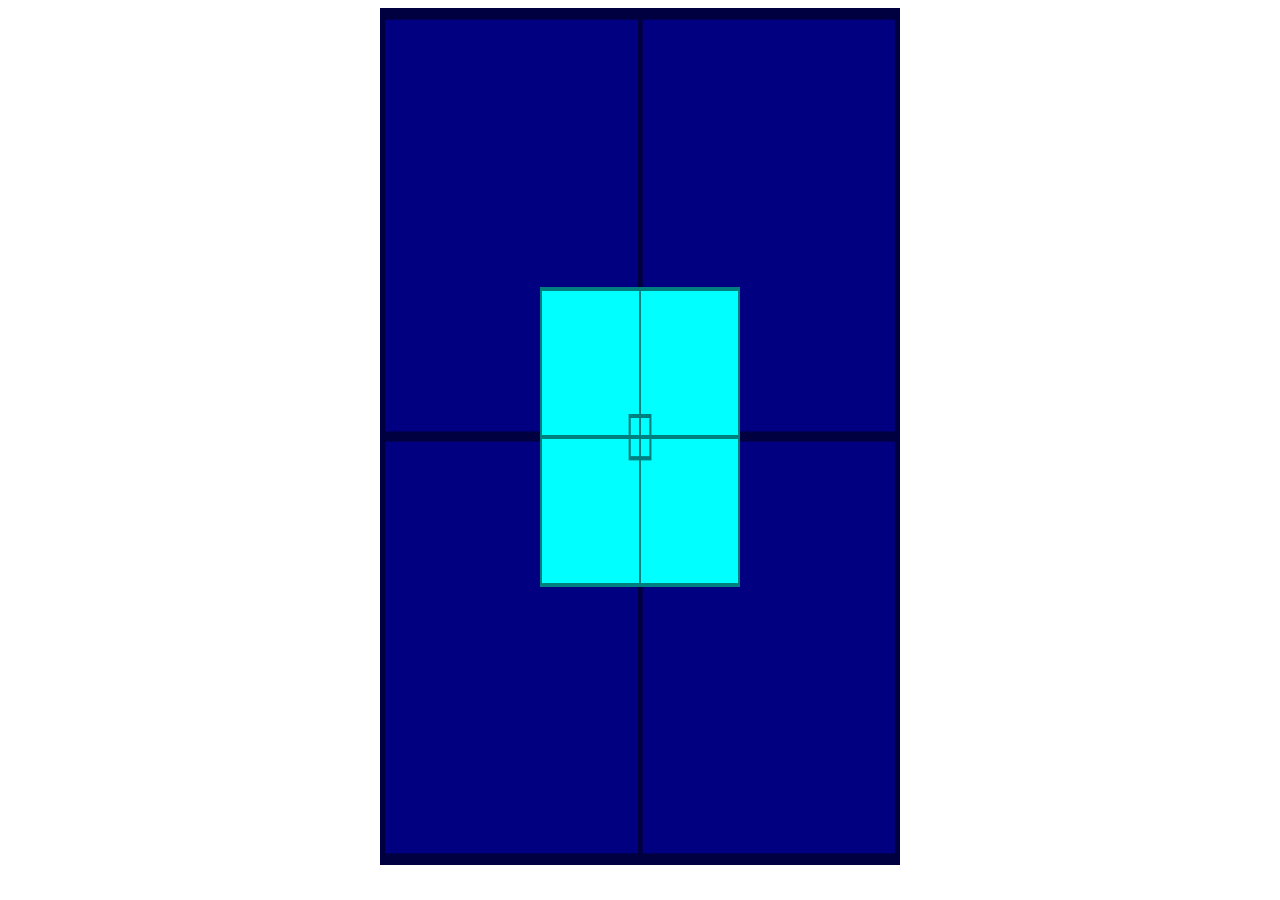
<file: project001/index.html>
<!DOCTYPE html>
<html lang="en">
<head>
    <meta charset="UTF-8">
    <meta name="viewport" content="width=device-width, initial-scale=1.0">
    <title>Alinhamento Vertical</title>
    <style>
        #container{
            background-image: url('image/target001.png');
            background-size: 100% 100%;
            background-color: navy;
            height: 93vh;
            width: 500px;
            padding: 10px;
            margin: auto;
            position: relative;
        }

        #content{
            background-image: url('image/target001.png');
            background-size: 100% 100%;
            background-color: cyan;
            height: 300px;
            width: 200px;
            margin: auto;
            position: absolute;

            top: 50%;
            left: 50%;

            transform: translate(-50%, -50%);
        }
    </style>
</head>
<body>
    <section id="container">
        <article id="content">

        </article>
    </section>
</body>
</html>
</file>
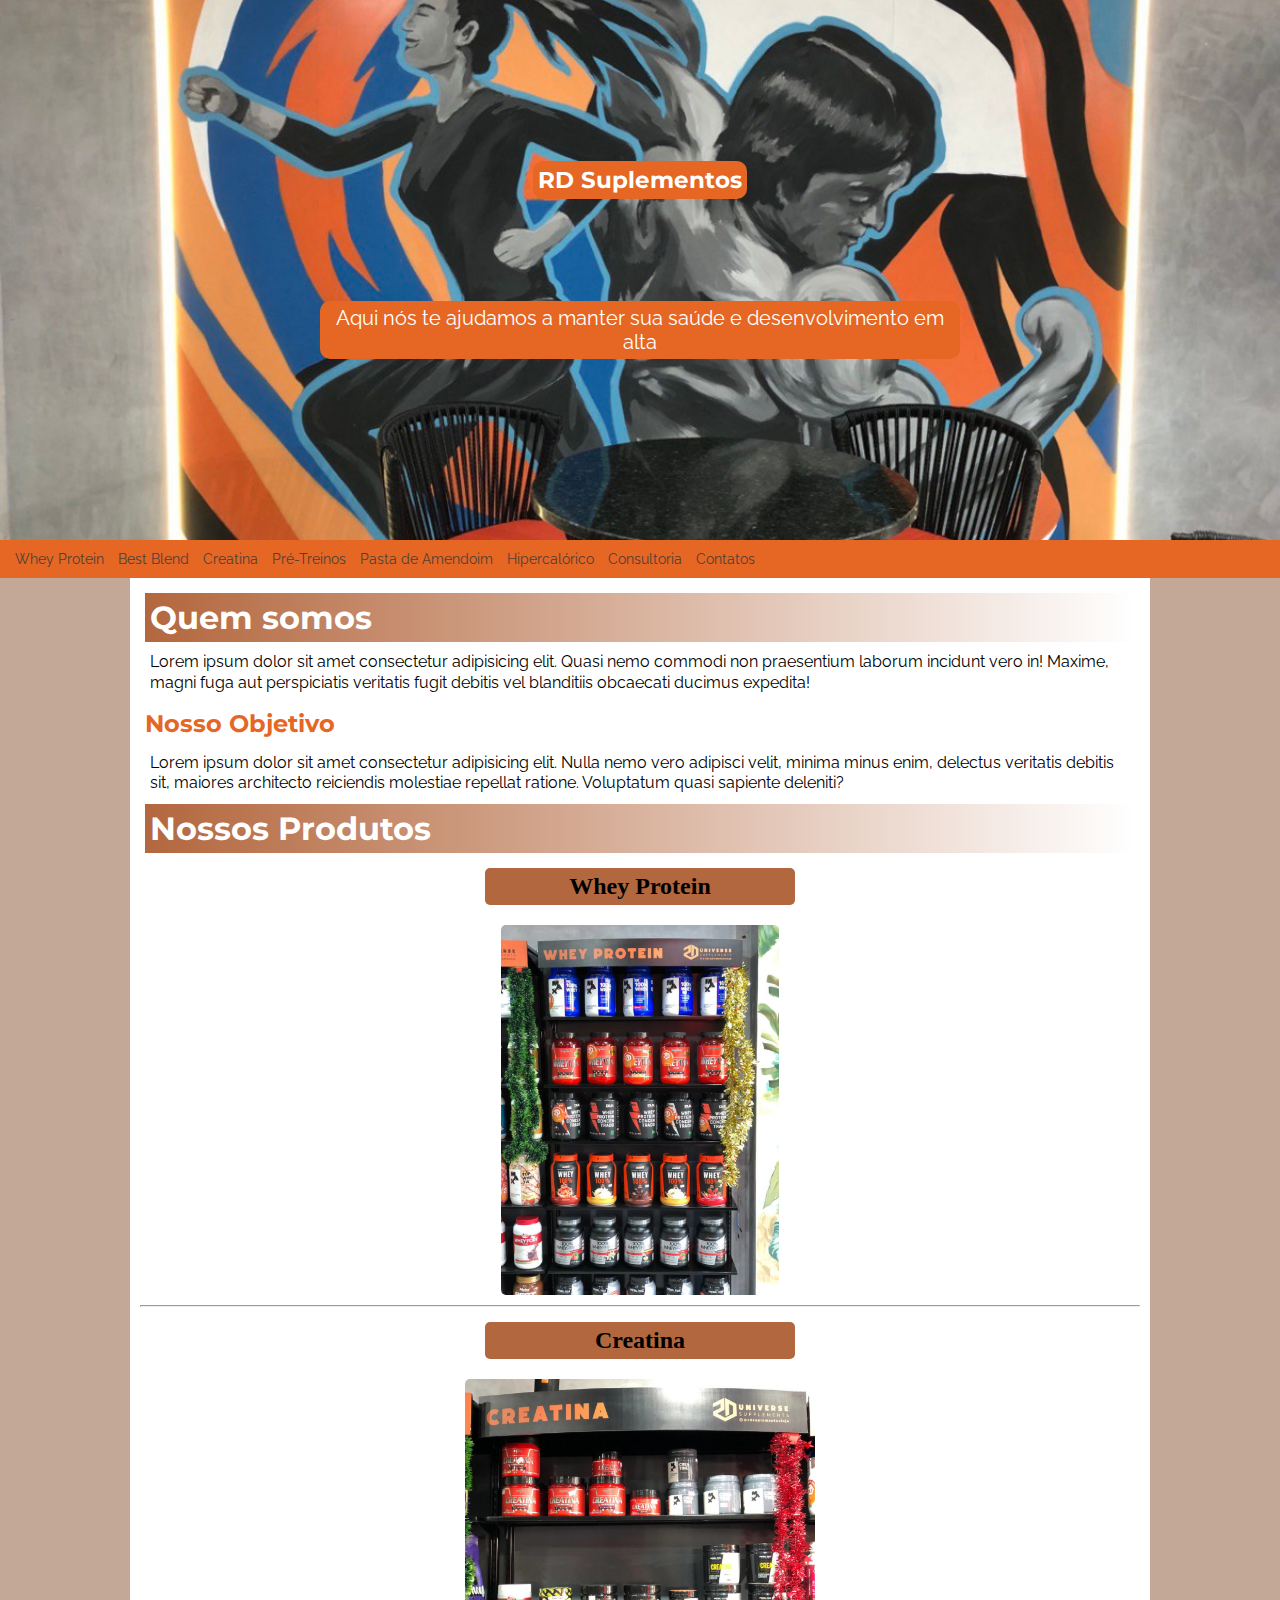
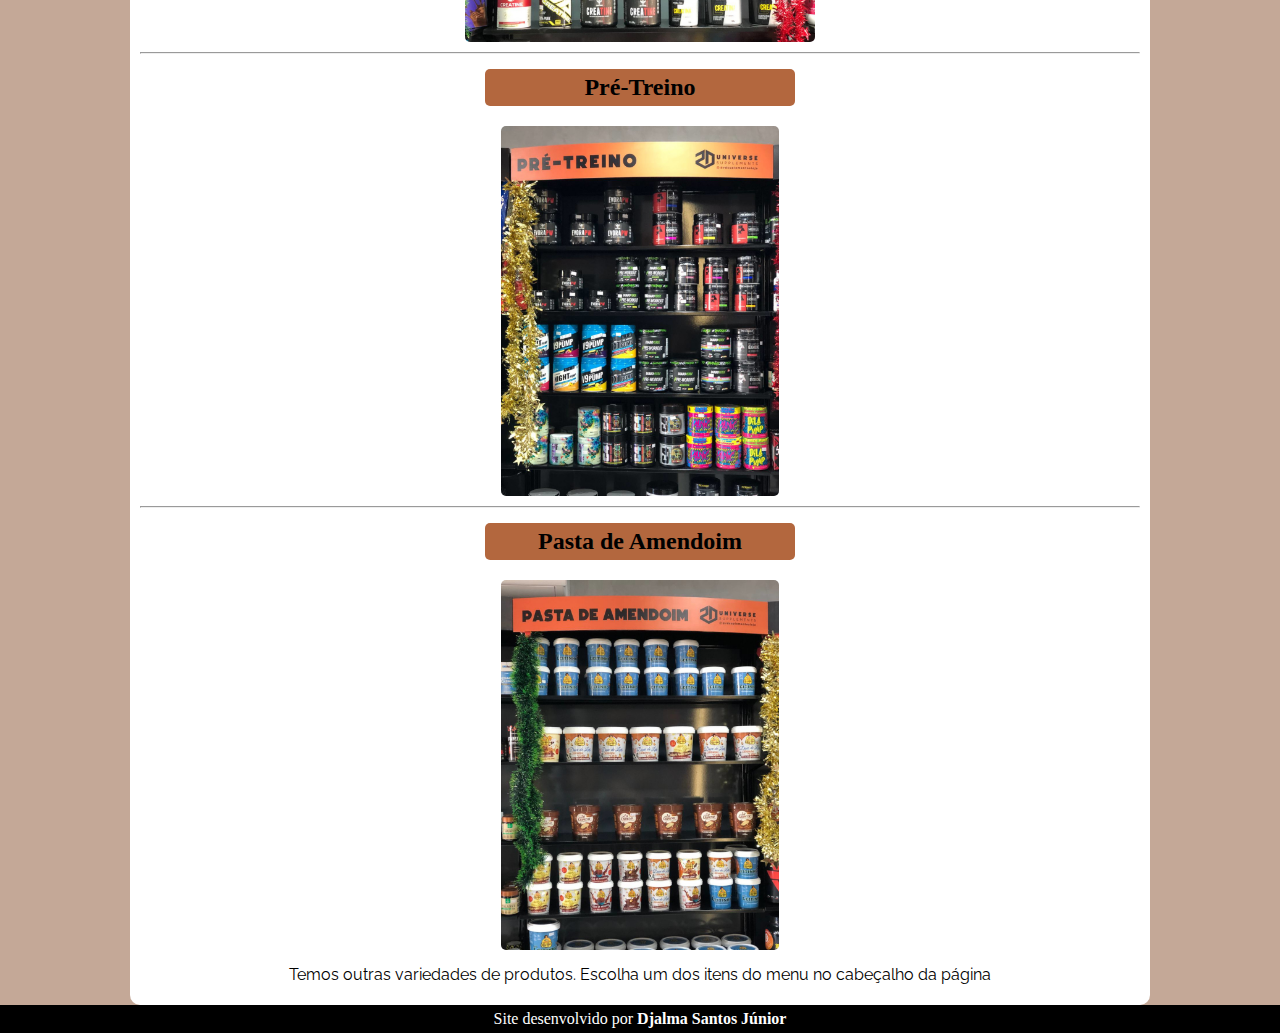
<file: projeto-rdsuplementos/index.html>
<!DOCTYPE html>
<html lang="pt-br">
<head>
    <meta charset="UTF-8">
    <meta name="viewport" content="width=device-width, initial-scale=1.0">
    <title>RD Suplementos</title>
    <link rel="stylesheet" href="styles/style.css">
</head>
<body>
    <header>
        <h1>RD Suplementos</h1>
        <p>Aqui nós te ajudamos a manter sua saúde e desenvolvimento em alta</p>
    </header>
    <nav>
        <a href="whey.html">Whey Protein</a>
        <a href="bestblend.html">Best Blend</a>
        <a href="creatina.html">Creatina</a>
        <a href="pretreino.html">Pré-Treinos</a>
        <a href="pastadeamendoim.html">Pasta de Amendoim</a>
        <a href="hipercalorico.html">Hipercalórico</a>
        <a href="consultoria.html">Consultoria</a>
        <a href="contato.html">Contatos</a>
    </nav>

    <main>
        <article>
            <h1>Quem somos</h1>
            <p>Lorem ipsum dolor sit amet consectetur adipisicing elit. Quasi nemo commodi non praesentium laborum incidunt vero in! Maxime, magni fuga aut perspiciatis veritatis fugit debitis vel blanditiis obcaecati ducimus expedita!</p>
            
            <h2 class="subcapitulo">Nosso Objetivo</h2>
            <p>Lorem ipsum dolor sit amet consectetur adipisicing elit. Nulla nemo vero adipisci velit, minima minus enim, delectus veritatis debitis sit, maiores architecto reiciendis molestiae repellat ratione. Voluptatum quasi sapiente deleniti?</p>

            <h1>Nossos Produtos</h1>
            <h2 class="tipo">Whey Protein</h2>
            <img src="images/home/whey-protein.jpg" class="pequeno" alt="whey-protein">
            <hr>
            <h2 class="tipo">Creatina</h2>
            <img src="images/home/creatina.jpg" class="pequeno" alt="creatina">
            <hr>
            <h2 class="tipo">Pré-Treino</h2>
            <img src="images/home/pre-treino.jpg" class="pequeno" alt="pre-treino">
            <hr>
            <h2 class="tipo">Pasta de Amendoim</h2>
            <img src="images/home/pasta-amendoim.jpg" class="pequeno" alt="pasta-amendoim">
            <p id="final">Temos outras variedades de produtos. Escolha um dos itens do menu no cabeçalho da página</p>
        </article>
    </main>

    <footer>Site desenvolvido por <a href="https://github.com/djalma447" target="_blank"><strong>Djalma Santos Júnior</strong></a></footer>
</body>
</html>
</file>
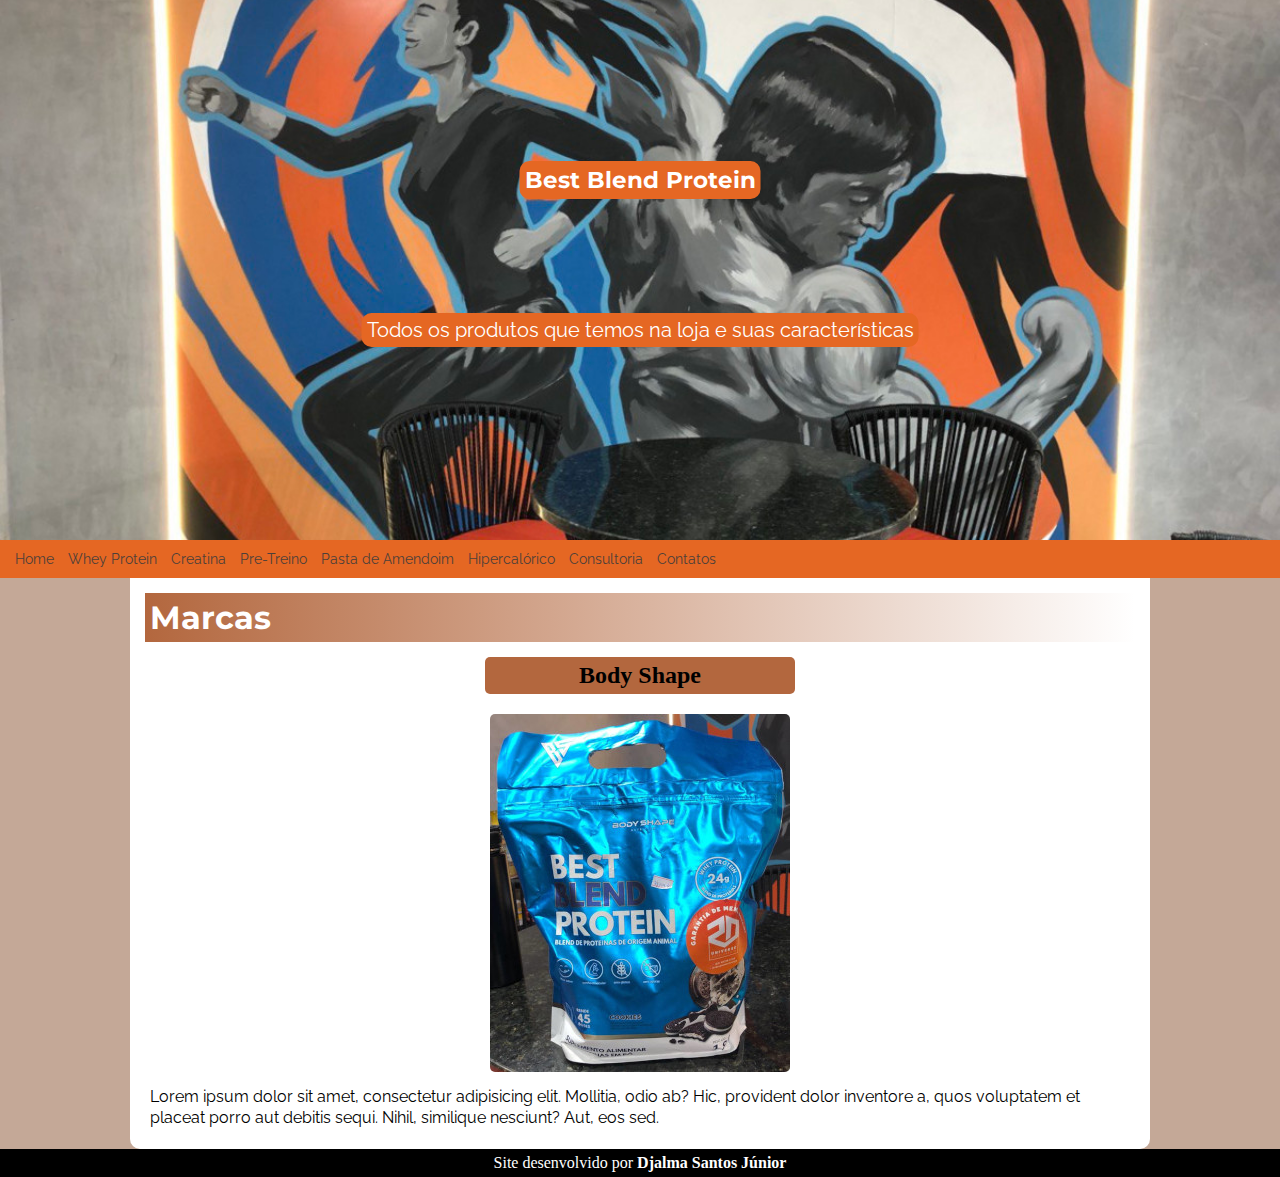
<file: projeto-rdsuplementos/bestblend.html>
<!DOCTYPE html>
<html lang="pt-br">
<head>
    <meta charset="UTF-8">
    <meta name="viewport" content="width=device-width, initial-scale=1.0">
    <title>Best Blend Protein</title>
    <link rel="stylesheet" href="styles/style.css">
</head>
<body>
    <header>
        <h1>Best Blend Protein</h1>
        <p>Todos os produtos que temos na loja e suas características</p>
    </header>

    <nav>
        <a href="index.html">Home</a>
        <a href="whey.html">Whey Protein</a>
        <a href="creatina.html">Creatina</a>
        <a href="pretreino.html">Pre-Treino</a>
        <a href="pastadeamendoim.html">Pasta de Amendoim</a>
        <a href="hipercalorico.html">Hipercalórico</a>
        <a href="consultoria.html">Consultoria</a>
        <a href="contato.html">Contatos</a>
    </nav>

    <main>
        <article>
            <h1>Marcas</h1>
            <h2 class="tipo">Body Shape</h2>
            <img src="images/best-blend/best-blend-protein-bodyshape-1,8kg.jpg" class="pequeno" alt="bestblend-bodyshape">
            <p>Lorem ipsum dolor sit amet, consectetur adipisicing elit. Mollitia, odio ab? Hic, provident dolor inventore a, quos voluptatem et placeat porro aut debitis sequi. Nihil, similique nesciunt? Aut, eos sed.</p>
        </article>
    </main>

    <footer>Site desenvolvido por <a href="https://github.com/djalma447" target="_blank"><strong>Djalma Santos Júnior</strong></a></footer>
</body>
</html>
</file>
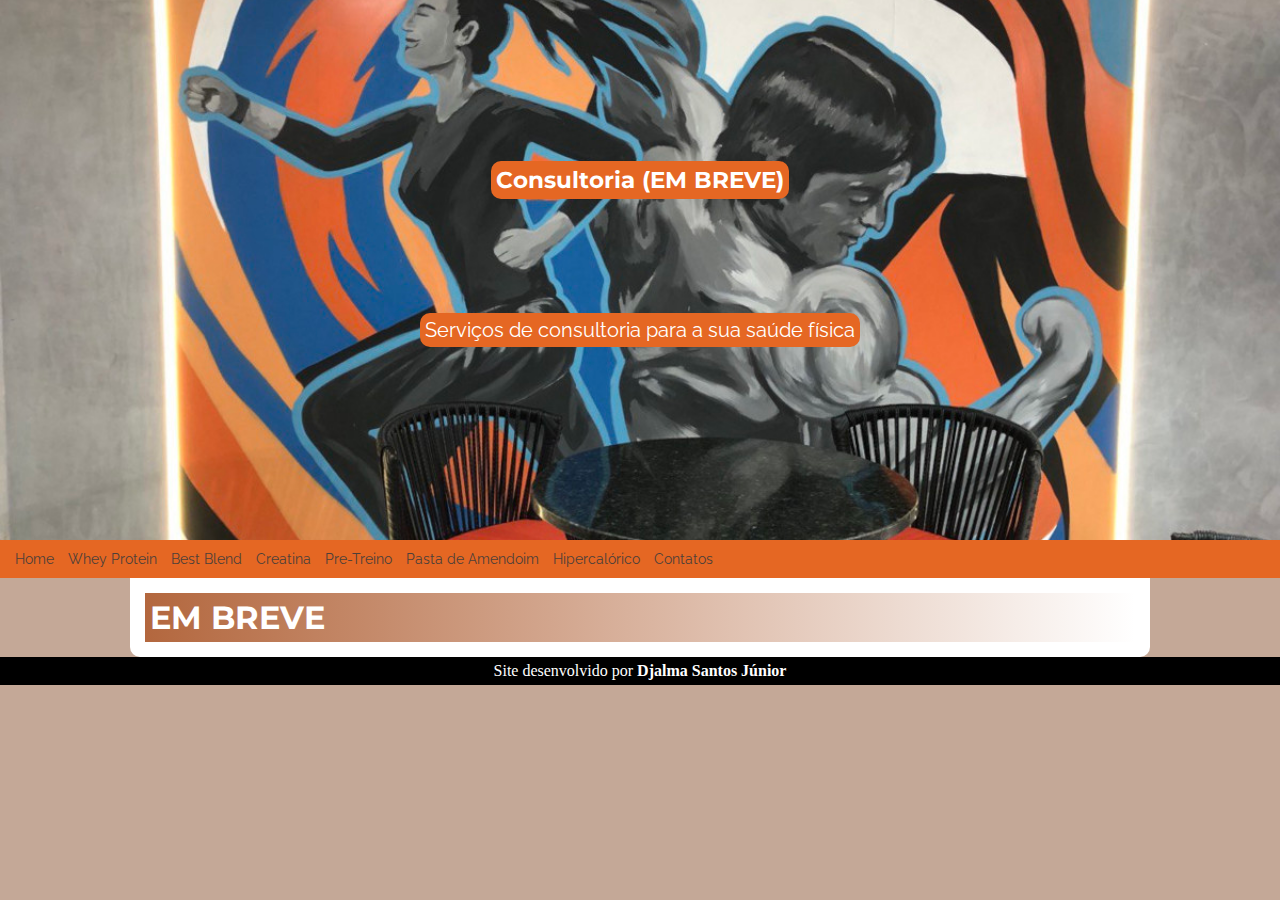
<file: projeto-rdsuplementos/consultoria.html>
<!DOCTYPE html>
<html lang="pt-br">
<head>
    <meta charset="UTF-8">
    <meta name="viewport" content="width=device-width, initial-scale=1.0">
    <title>Consultoria</title>
    <link rel="stylesheet" href="styles/style.css">
</head>
<body>
    <header>
        <h1>Consultoria (EM BREVE)</h1>
        <p>Serviços de consultoria para a sua saúde física</p>
    </header>

    <nav>
        <a href="index.html">Home</a>
        <a href="whey.html">Whey Protein</a>
        <a href="bestblend.html">Best Blend</a>
        <a href="creatina.html">Creatina</a>
        <a href="pretreino.html">Pre-Treino</a>
        <a href="pastadeamendoim.html">Pasta de Amendoim</a>
        <a href="hipercalorico.html">Hipercalórico</a>
        <a href="contato.html">Contatos</a>
    </nav>

    <main>
        <article>
            <h1>EM BREVE</h1>
            

        </article>
    </main>

    <footer>Site desenvolvido por <a href="https://github.com/djalma447" target="_blank"><strong>Djalma Santos Júnior</strong></a></footer>
</body>
</html>
</file>
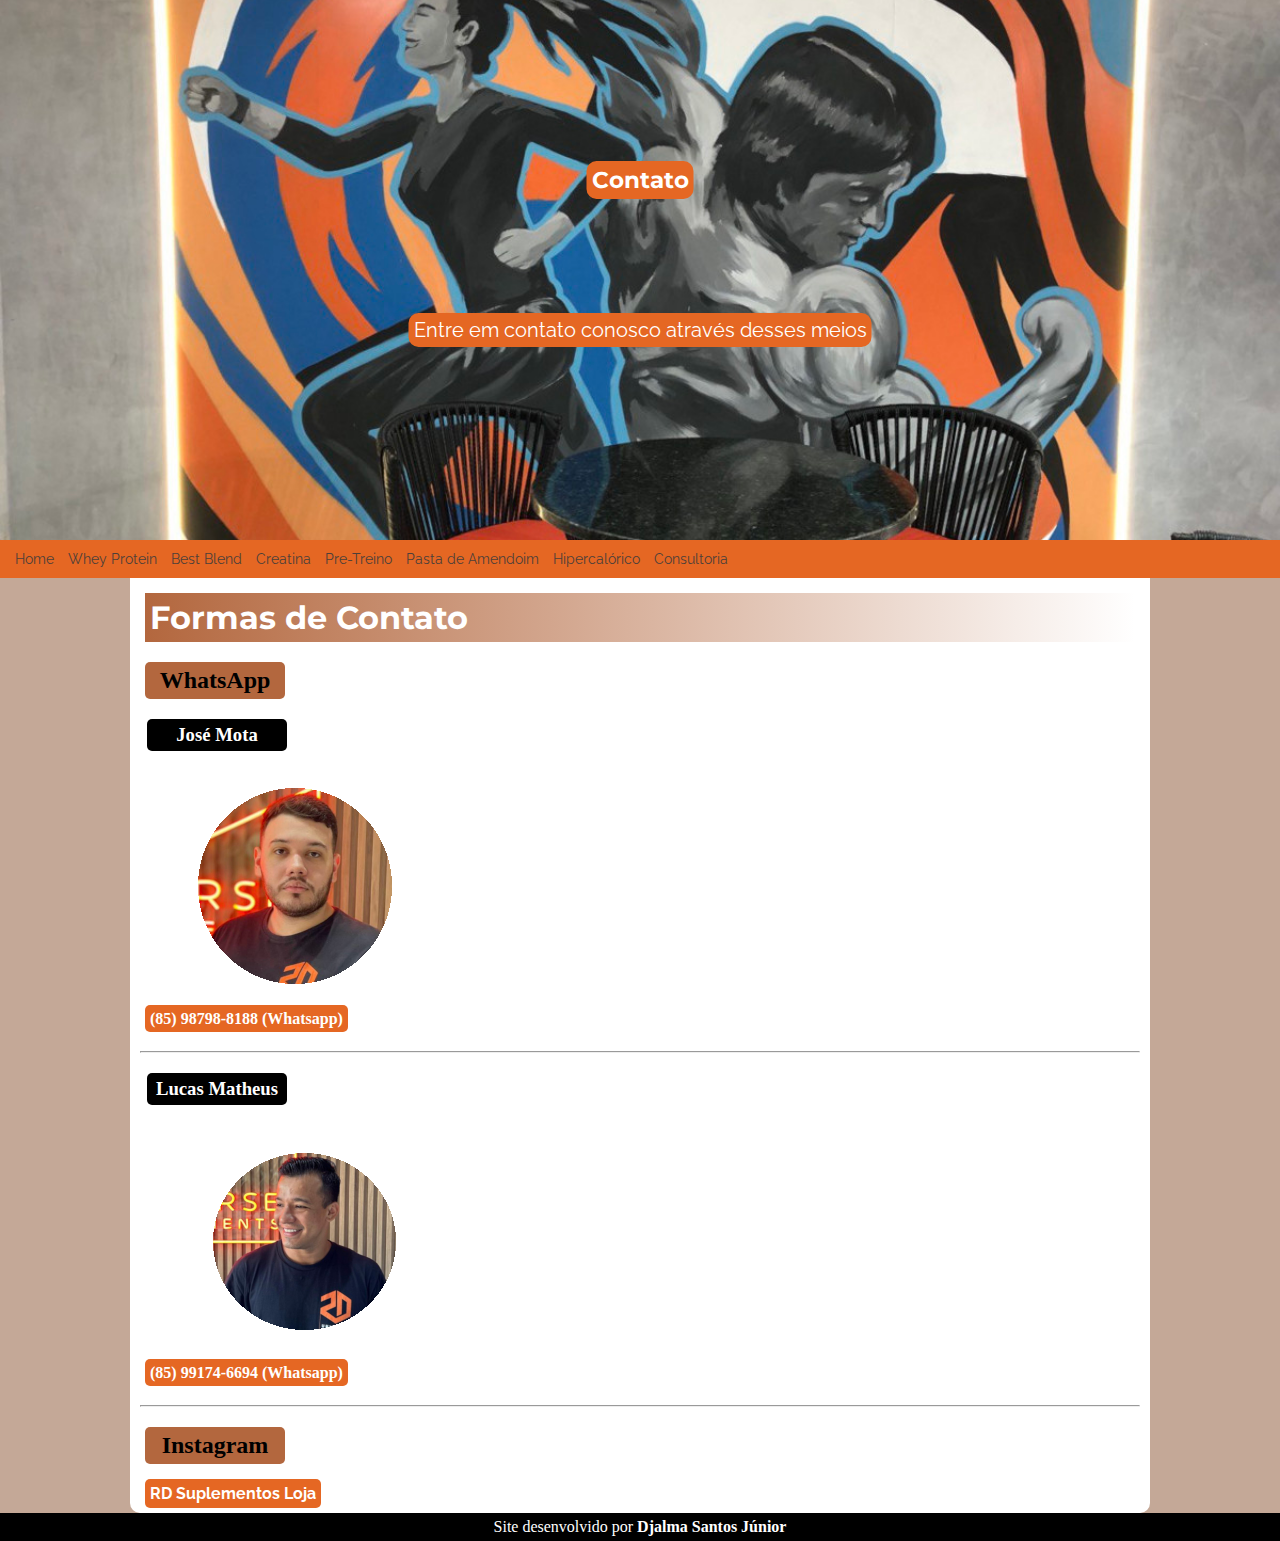
<file: projeto-rdsuplementos/contato.html>
<!DOCTYPE html>
<html lang="pt-br">
<head>
    <meta charset="UTF-8">
    <meta name="viewport" content="width=device-width, initial-scale=1.0">
    <title>Contato</title>
    <link rel="stylesheet" href="styles/style.css">
</head>
<body>
    <header>
        <h1>Contato</h1>
        <p>Entre em contato conosco através desses meios</p>
    </header>

    <nav>
        <a href="index.html">Home</a>
        <a href="whey.html">Whey Protein</a>
        <a href="bestblend.html">Best Blend</a>
        <a href="creatina.html">Creatina</a>
        <a href="pretreino.html">Pre-Treino</a>
        <a href="pastadeamendoim.html">Pasta de Amendoim</a>
        <a href="hipercalorico.html">Hipercalórico</a>
        <a href="consultoria.html">Consultoria</a>
    </nav>

    <main>
        <article>
            <h1>Formas de Contato</h1>
            <h2 class="contato">WhatsApp</h2>
            <h3 class="nome">José Mota</h3>
            <img src="images/contatos/Mota.png" class="foto" alt="mota"><br>
            <a href="https://wa.me/5585987988188" target="_blank" class="telefone">(85) 98798-8188 (Whatsapp)</a>
            
            <br><br>
            <hr>

            <h3 class="nome">Lucas Matheus</h3>
            <img src="images/contatos/Lucas.png" class="foto" alt="lucas"><br>
            <a href="https://wa.me/5585991746694" target="_blank" class="telefone">(85) 99174-6694 (Whatsapp)</a>
            
            <br><br>
            <hr>

            <h2 class="contato">Instagram</h2>
            <a href="https://www.instagram.com/rdsuplementosloja/" id="insta" target="_blank">RD Suplementos Loja</a>

        </article>
    </main>

    <footer>Site desenvolvido por <a href="https://github.com/djalma447" target="_blank"><strong>Djalma Santos Júnior</strong></a></footer>
</body>
</html>
</file>
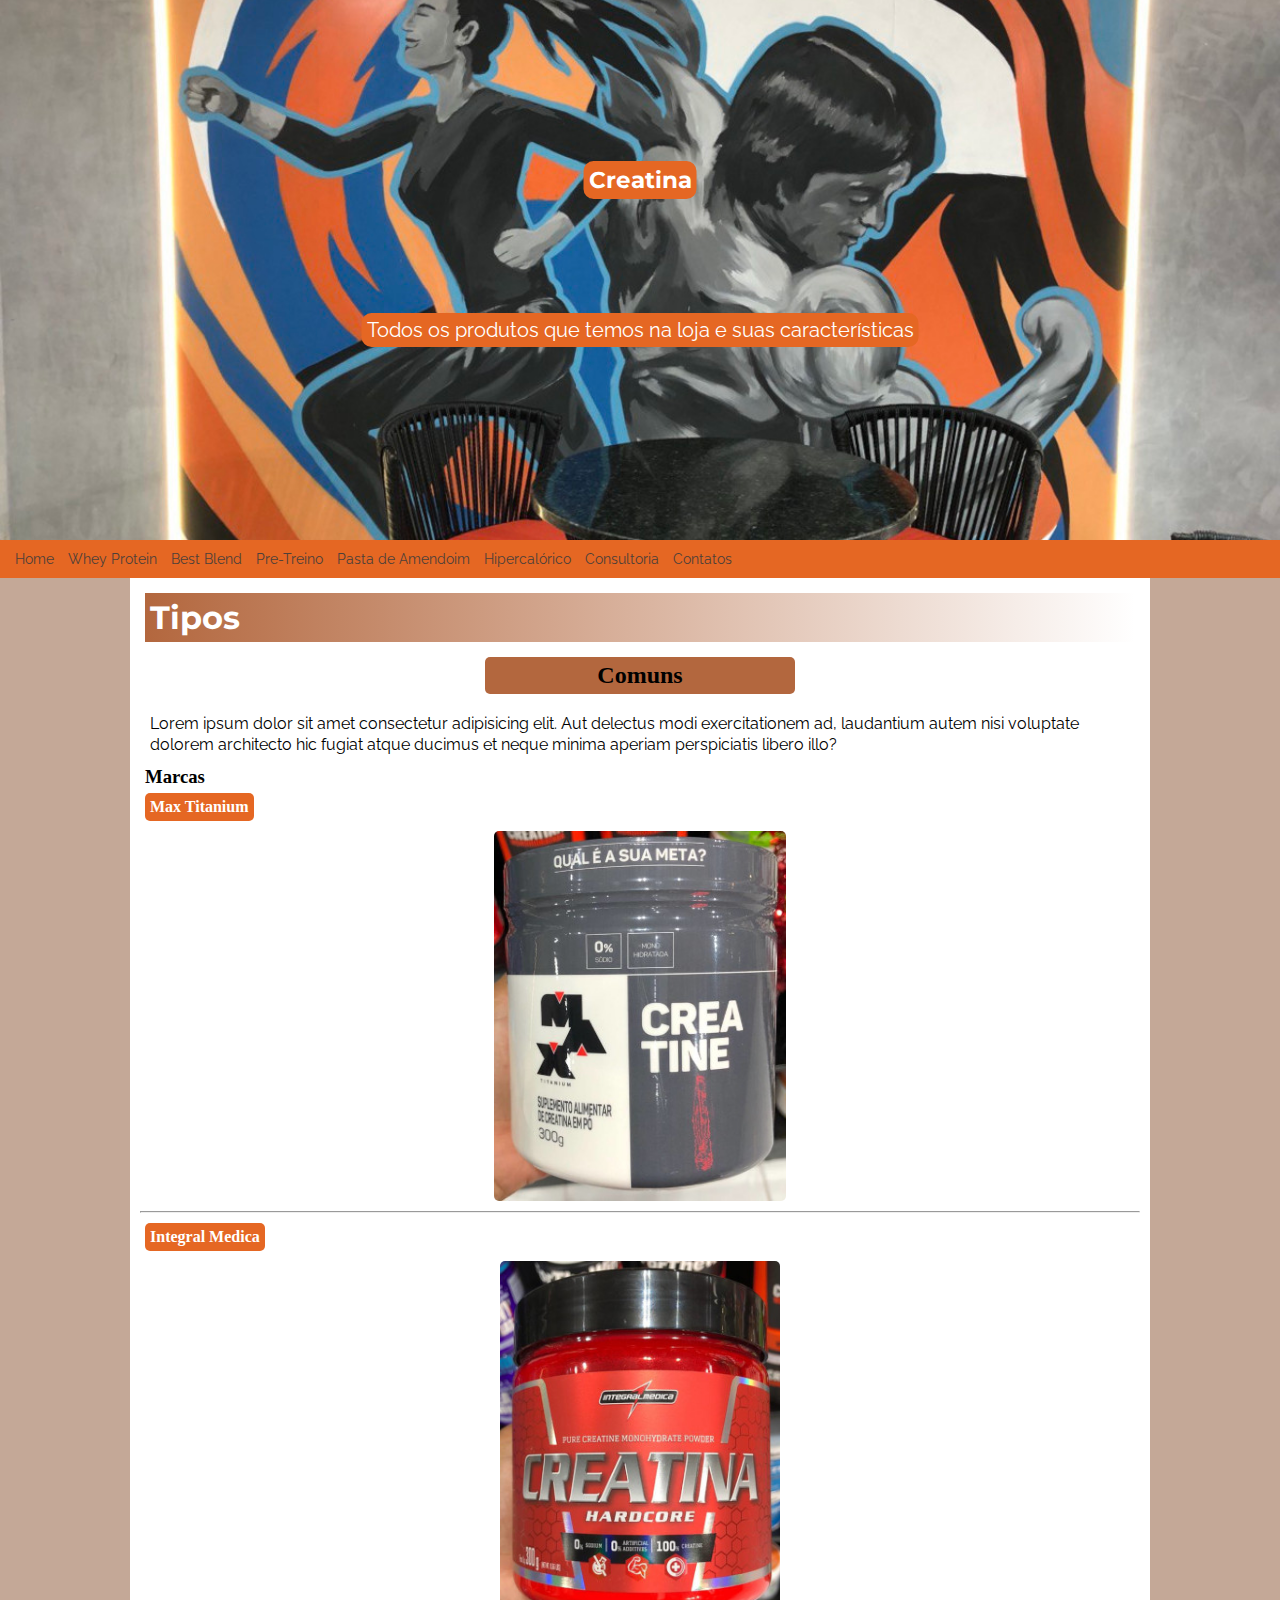
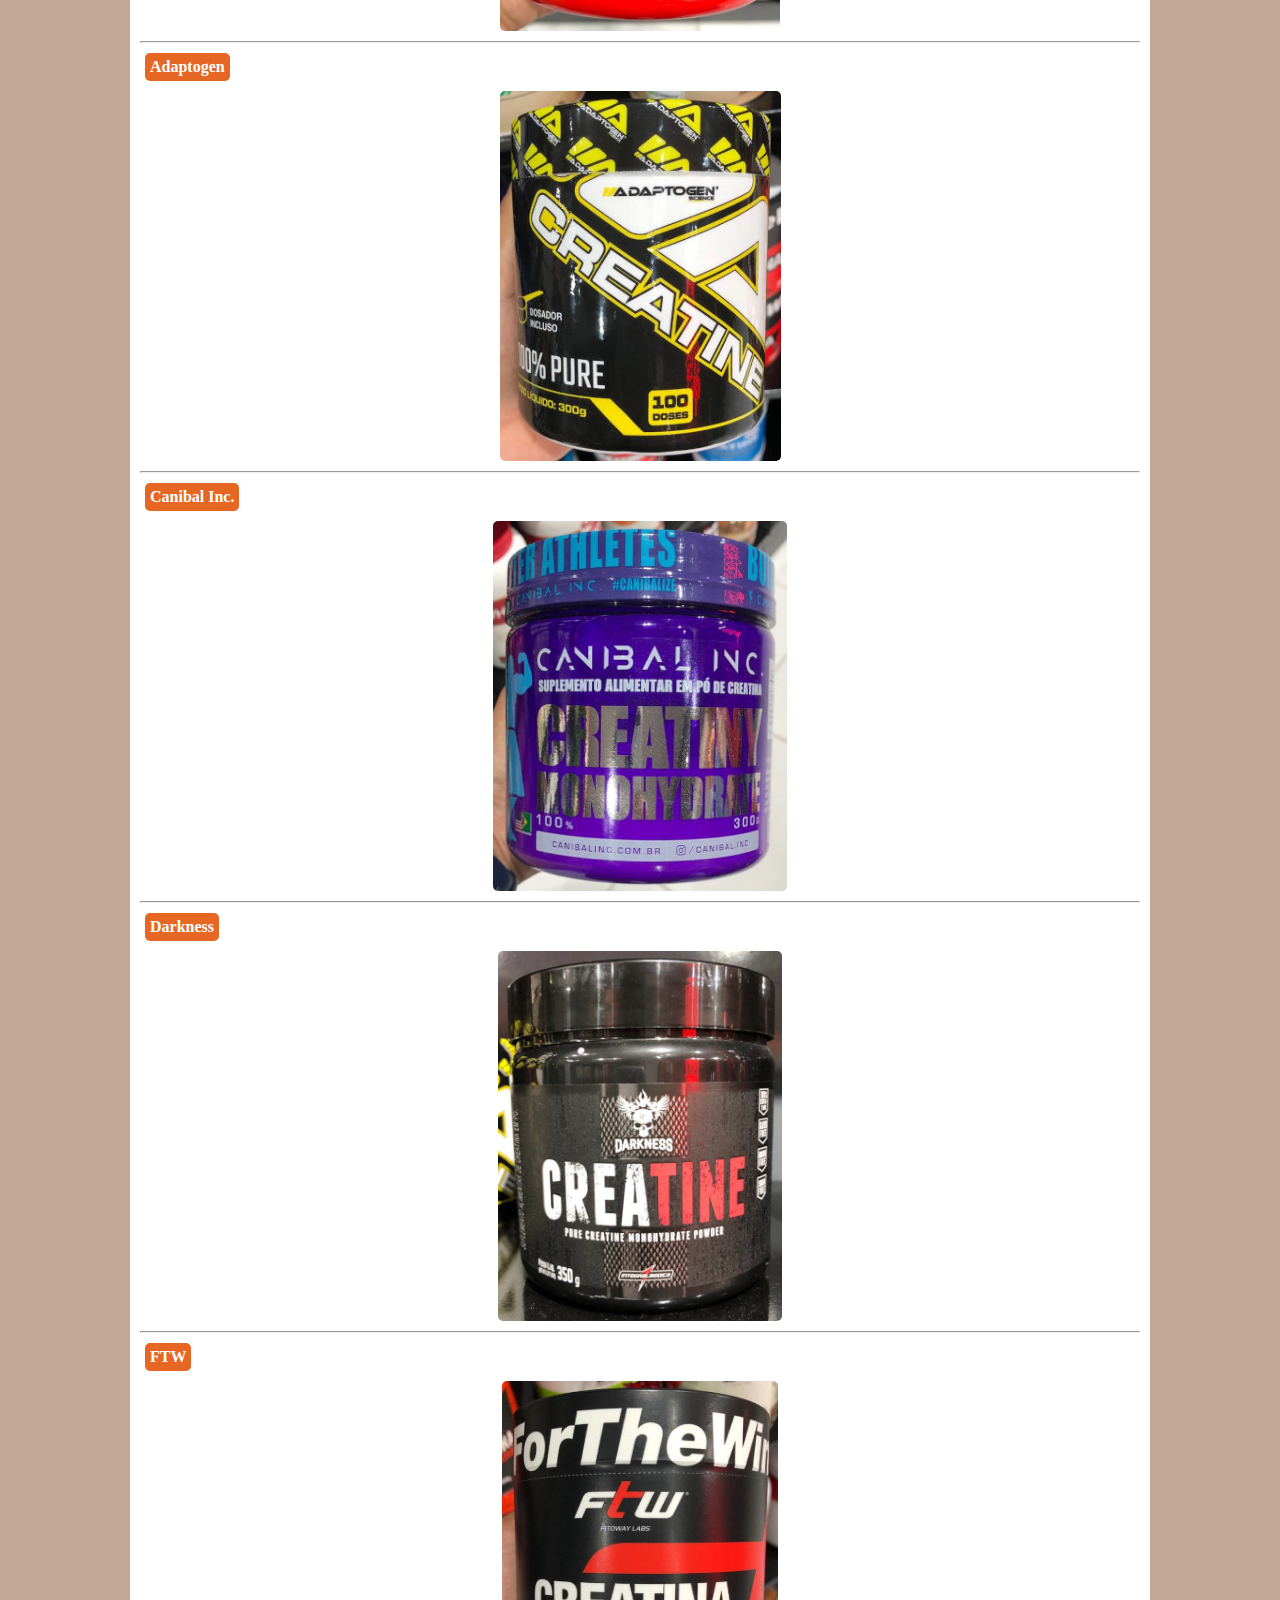
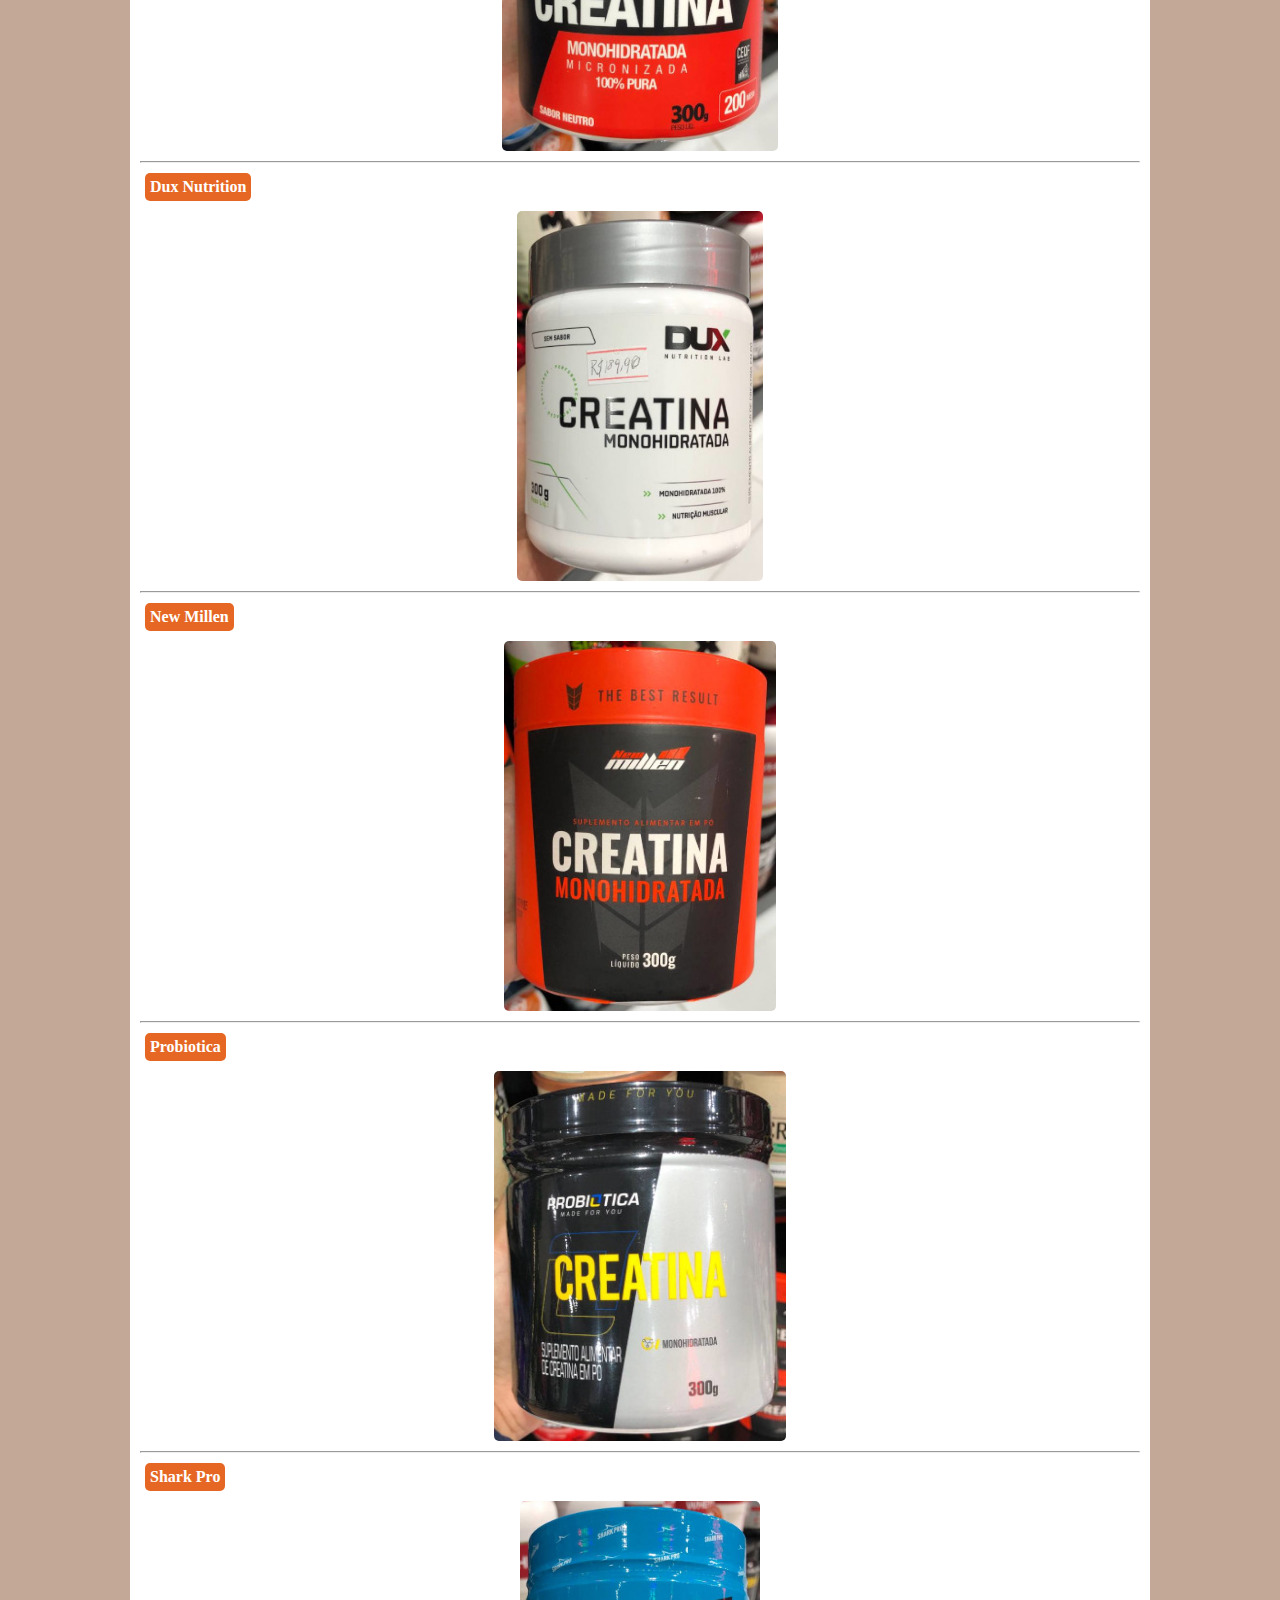
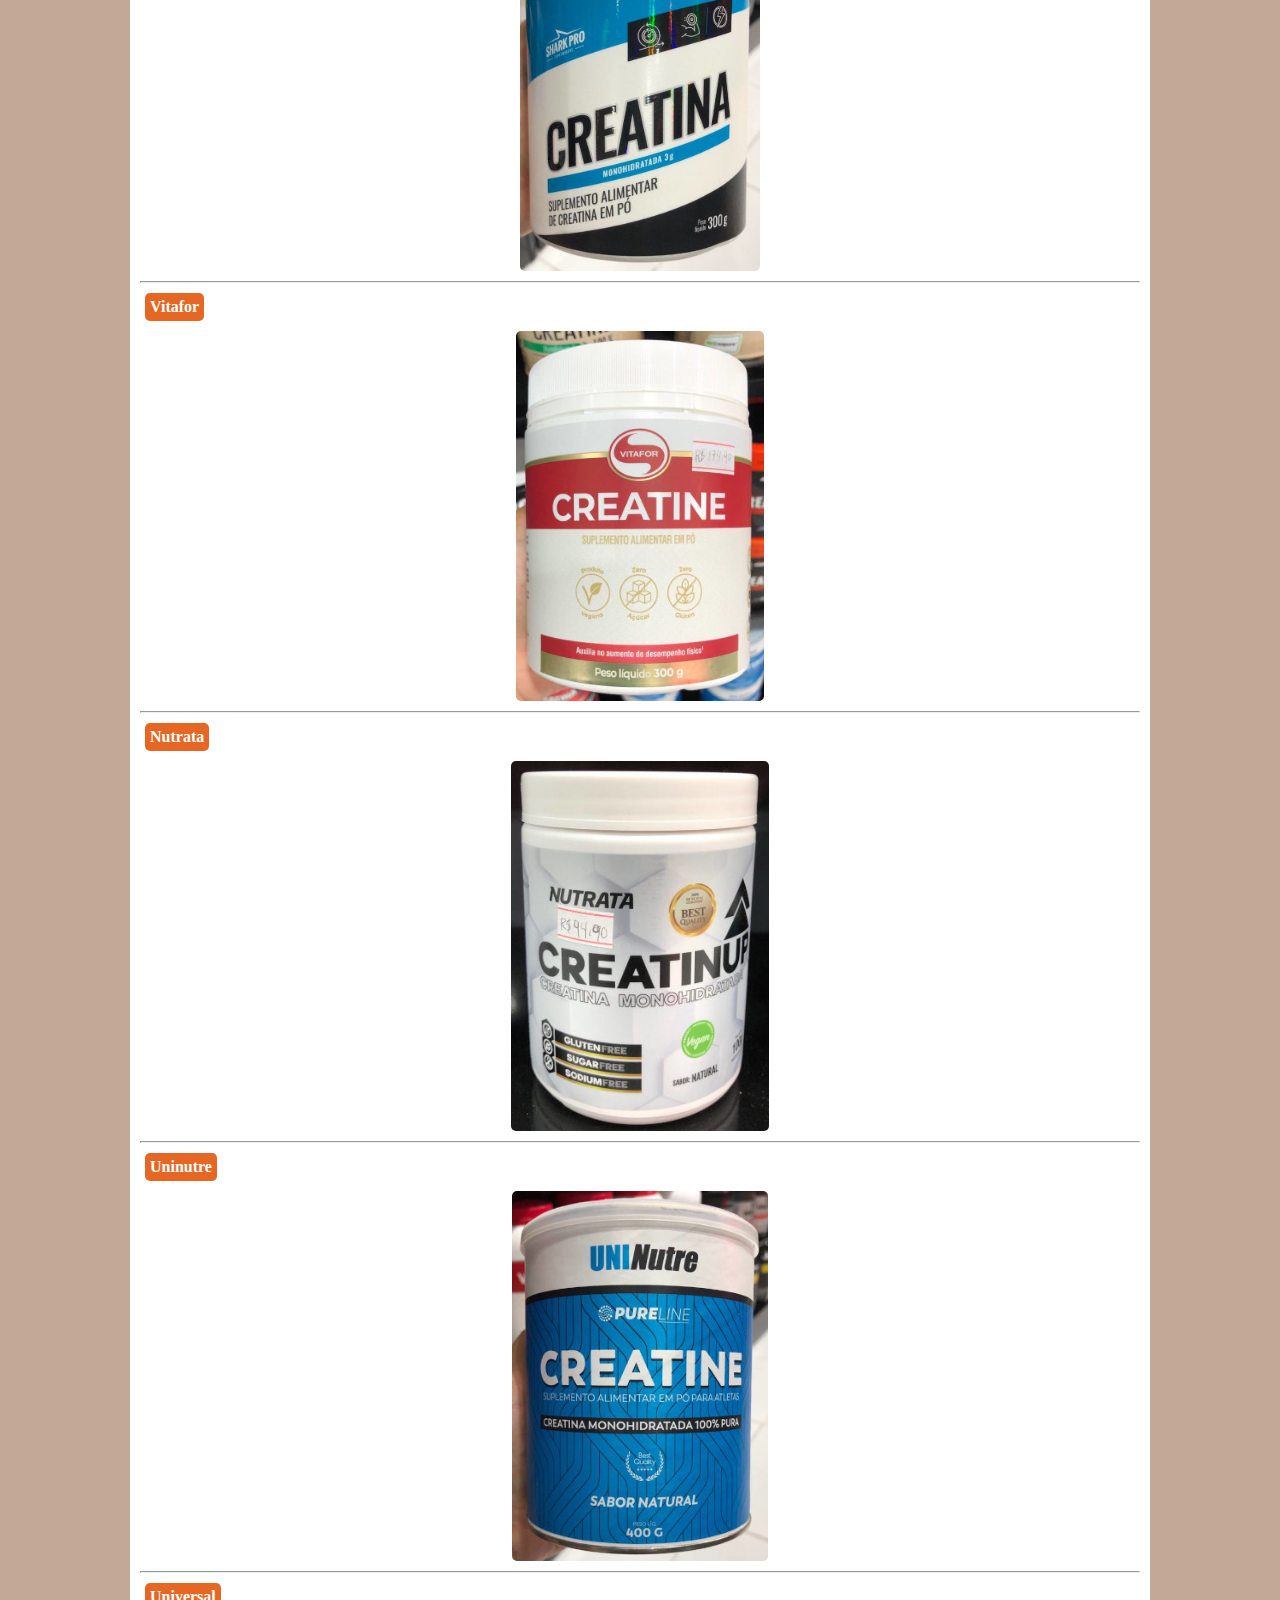
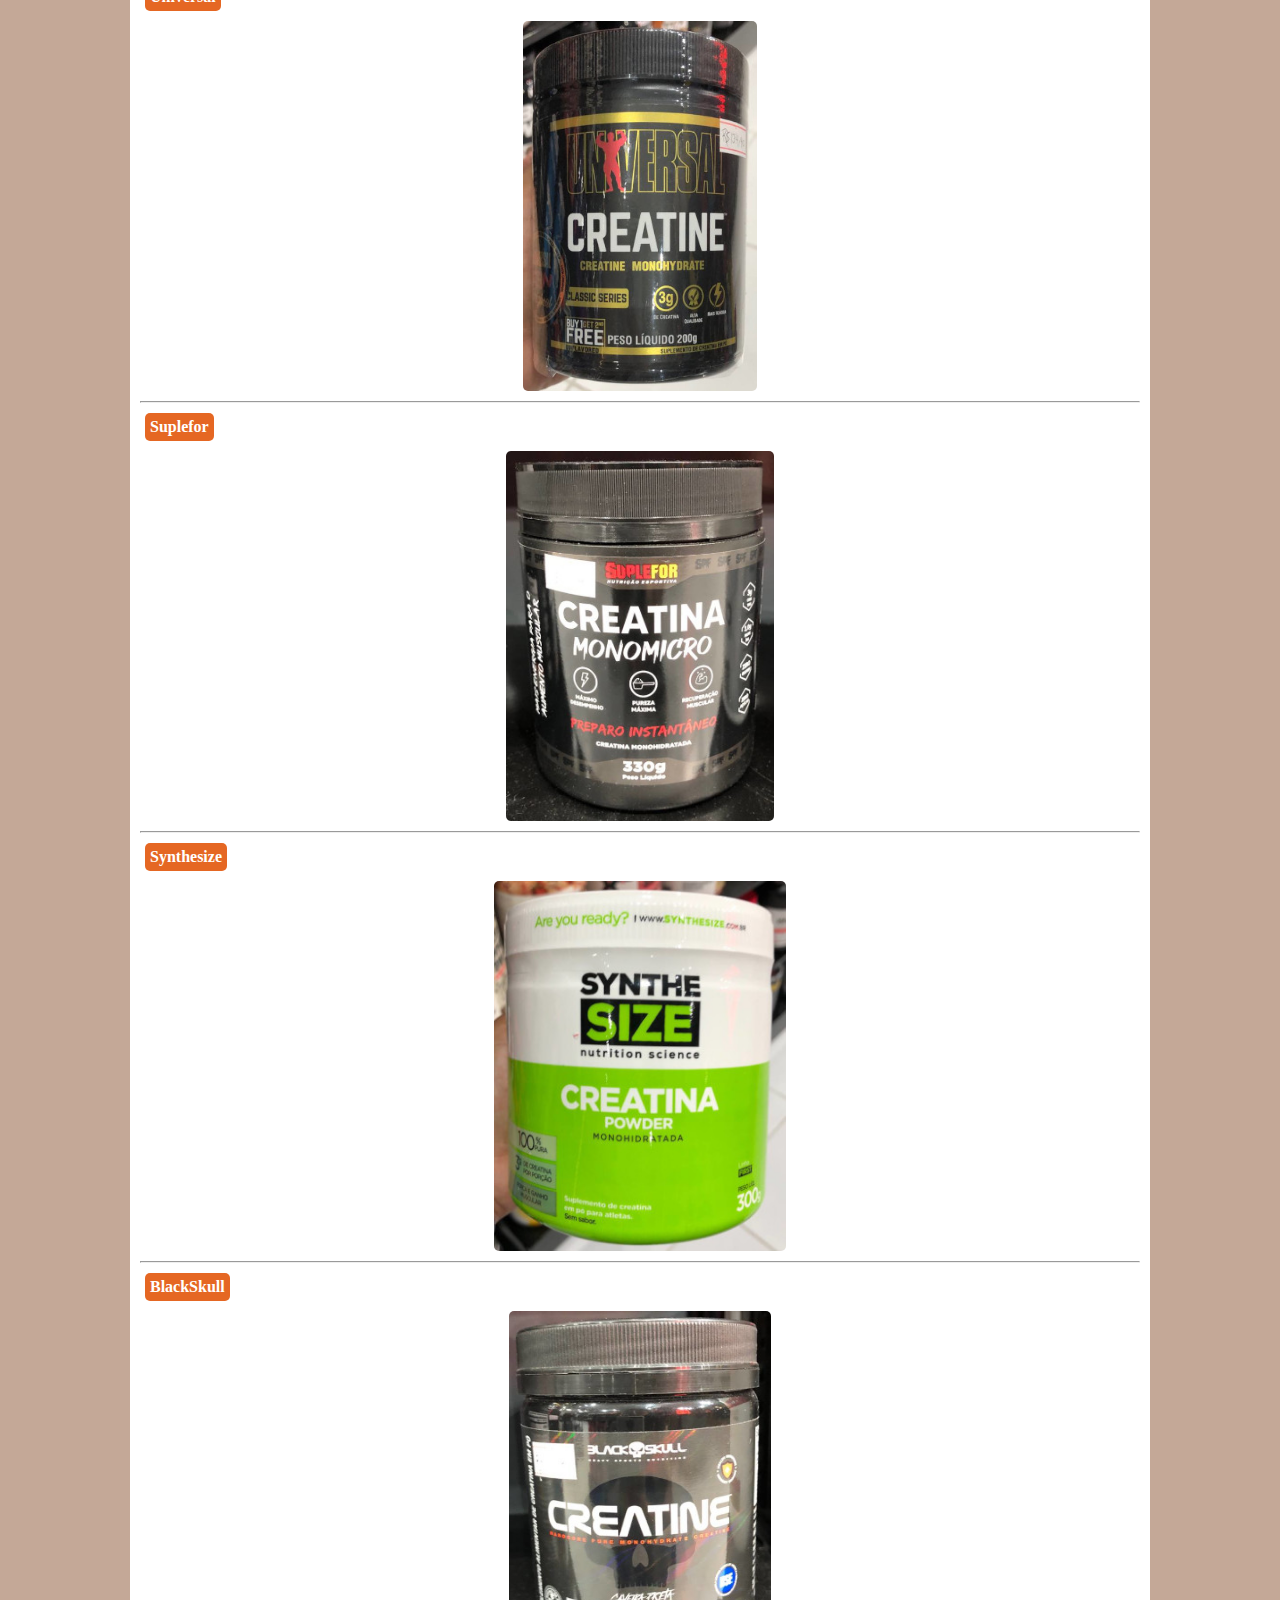
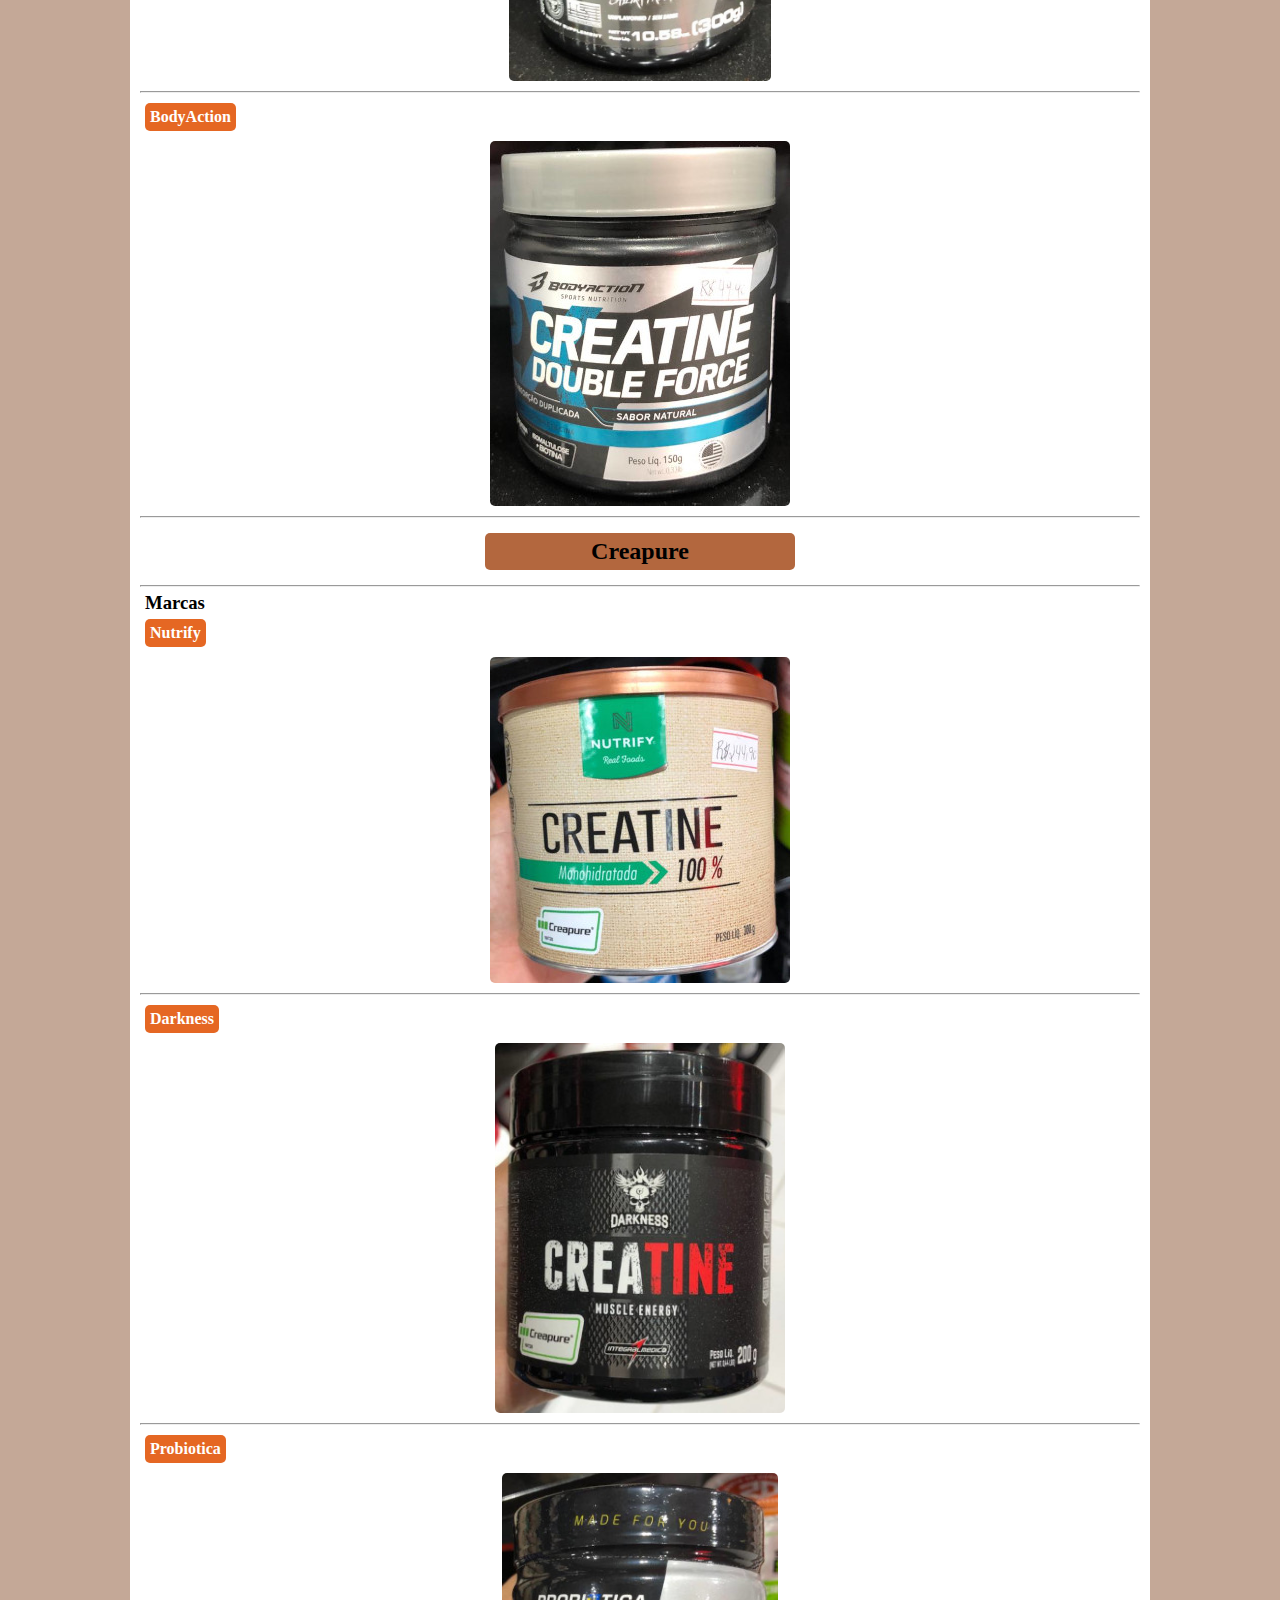
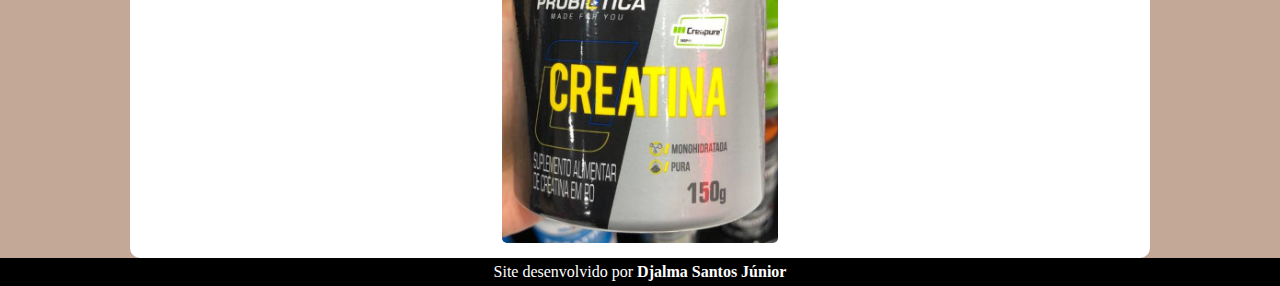
<file: projeto-rdsuplementos/creatina.html>
<!DOCTYPE html>
<html lang="pt-br">
<head>
    <meta charset="UTF-8">
    <meta name="viewport" content="width=device-width, initial-scale=1.0">
    <title>Creatinas</title>
    <link rel="stylesheet" href="styles/style.css">
</head>
<body>
    <header>
        <h1>Creatina</h1>
        <p>Todos os produtos que temos na loja e suas características</p>
    </header>

    <nav>
        <a href="index.html">Home</a>
        <a href="whey.html">Whey Protein</a>
        <a href="bestblend.html">Best Blend</a>
        <a href="pretreino.html">Pre-Treino</a>
        <a href="pastadeamendoim.html">Pasta de Amendoim</a>
        <a href="hipercalorico.html">Hipercalórico</a>
        <a href="consultoria.html">Consultoria</a>
        <a href="contato.html">Contatos</a>
    </nav>

    <main>
        <article>
            <h1>Tipos</h1>
            <h2 class="tipo">Comuns</h2>
            <p>Lorem ipsum dolor sit amet consectetur adipisicing elit. Aut delectus modi exercitationem ad, laudantium autem nisi voluptate dolorem architecto hic fugiat atque ducimus et neque minima aperiam perspiciatis libero illo?</p>
            <h3>Marcas</h3>
            <h4 class="marca">Max Titanium</h4>
            <img src="images/creatina/creatina-maxtitanium.jpg" class="pequeno" alt="creatina-max">
            <hr>
            <h4 class="marca">Integral Medica</h4>
            <img src="images/creatina/creatina-integralmedica.jpg" class="pequeno" alt="creatina-ingegral">
            <hr>
            <h4 class="marca">Adaptogen</h4>
            <img src="images/creatina/creatina-adaptogen.jpg" class="pequeno" alt="creatina-adaptogen">
            <hr>
            <h4 class="marca">Canibal Inc.</h4>
            <img src="images/creatina/creatina-canibal.jpg" class="pequeno" alt="creatina-canibal">
            <hr>
            <h4 class="marca">Darkness</h4>
            <img src="images/creatina/creatina-darkness.jpg" class="pequeno" alt="creatina-darkness">
            <hr>
            <h4 class="marca">FTW</h4>
            <img src="images/creatina/creatina-ftw.jpg" class="pequeno" alt="creatina-ftw">
            <hr>
            <h4 class="marca">Dux Nutrition</h4>
            <img src="images/creatina/creatina-dux.jpg" class="pequeno" alt="creatina-dux">
            <hr>
            <h4 class="marca">New Millen</h4>
            <img src="images/creatina/creatina-newmillen.jpg" class="pequeno" alt="creatina-newmillen">
            <hr>
            <h4 class="marca">Probiotica</h4>
            <img src="images/creatina/creatina-probiotica.jpg" class="pequeno" alt="creatina-probiotica">
            <hr>
            <h4 class="marca">Shark Pro</h4>
            <img src="images/creatina/creatina-sharkpro.jpg" class="pequeno" alt="creatina-sharkpro">
            <hr>
            <h4 class="marca">Vitafor</h4>
            <img src="images/creatina/creatina-vitafor.jpg" class="pequeno" alt="creatina-vitafor">
            <hr>
            <h4 class="marca">Nutrata</h4>
            <img src="images/creatina/creatina-nutrata.jpg" class="pequeno" alt="creatina-nutrata">
            <hr>
            <h4 class="marca">Uninutre</h4>
            <img src="images/creatina/creatina-uninutre.jpg" class="pequeno" alt="creatina-uninutre">
            <hr>
            <h4 class="marca">Universal</h4>
            <img src="images/creatina/creatina-universal.jpg" class="pequeno" alt="creatina-universal">
            <hr>
            <h4 class="marca">Suplefor</h4>
            <img src="images/creatina/creatina-suplefor.jpg" class="pequeno" alt="creatina-suplefor">
            <hr>
            <h4 class="marca">Synthesize</h4>
            <img src="images/creatina/creatina-synthesize.jpg" class="pequeno" alt="creatina-synthesize">
            <hr>
            <h4 class="marca">BlackSkull</h4>
            <img src="images/creatina/creatina-blackskull.jpg" class="pequeno" alt="creatina-blackskull">
            <hr>
            <h4 class="marca">BodyAction</h4>
            <img src="images/creatina/creatina-doubleforce-bodyaction.jpg" class="pequeno" alt="creatina-bodyaction">
            <hr>
            <h2 class="tipo">Creapure</h2>
            <hr>
            <h3>Marcas</h3>
            <h4 class="marca">Nutrify</h4>
            <img src="images/creatina/creapure/creatina-creapure-nutrify.jpg" class="pequeno" alt="creapure-nutrify">
            <hr>
            <h4 class="marca">Darkness</h4>
            <img src="images/creatina/creapure/creatina-creapure-darkness.jpg" class="pequeno" alt="creapure-darkness">
            <hr>
            <h4 class="marca">Probiotica</h4>
            <img src="images/creatina/creapure/creatina-creapure-probiotica.jpg" class="pequeno" alt="creapure-probiotica">
            
        </article>
        
    </main>

    <footer>Site desenvolvido por <a href="https://github.com/djalma447" target="_blank"><strong>Djalma Santos Júnior</strong></a></footer>
</body>
</html>
</file>
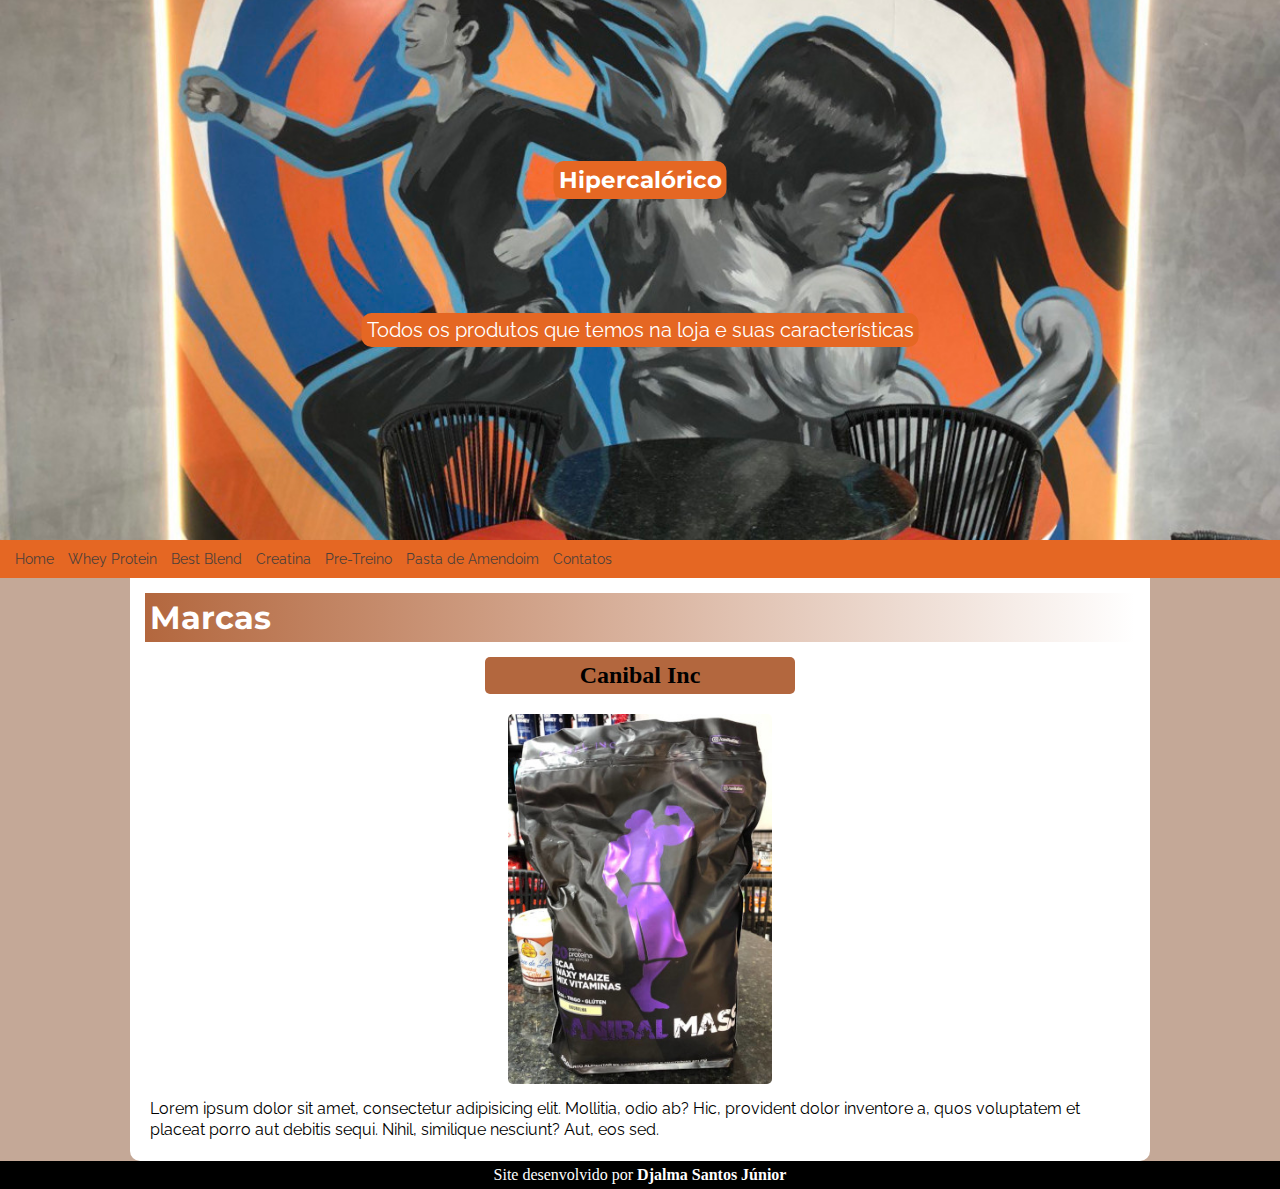
<file: projeto-rdsuplementos/hipercalorico.html>
<!DOCTYPE html>
<html lang="pt-br">
<head>
    <meta charset="UTF-8">
    <meta name="viewport" content="width=device-width, initial-scale=1.0">
    <title>Hipercalórico</title>
    <link rel="stylesheet" href="styles/style.css">
</head>
<body>
    <header>
        <h1>Hipercalórico</h1>
        <p>Todos os produtos que temos na loja e suas características</p>
    </header>

    <nav>
        <a href="index.html">Home</a>
        <a href="whey.html">Whey Protein</a>
        <a href="bestblend.html">Best Blend</a>
        <a href="creatina.html">Creatina</a>
        <a href="pretreino.html">Pre-Treino</a>
        <a href="pastadeamendoim.html">Pasta de Amendoim</a>
        <a href="contato.html">Contatos</a>
    </nav>

    <main>
        <article>
            <h1>Marcas</h1>
            <h2 class="tipo">Canibal Inc</h2>
            <img src="images/hipercalorico/hipercalorico-mass-canibal.jpg" class="pequeno" alt="hipercalorico-canibal">
            <p>Lorem ipsum dolor sit amet, consectetur adipisicing elit. Mollitia, odio ab? Hic, provident dolor inventore a, quos voluptatem et placeat porro aut debitis sequi. Nihil, similique nesciunt? Aut, eos sed.</p>
        </article>
    </main>

    <footer>Site desenvolvido por <a href="https://github.com/djalma447" target="_blank"><strong>Djalma Santos Júnior</strong></a></footer>
</body>
</html>
</file>
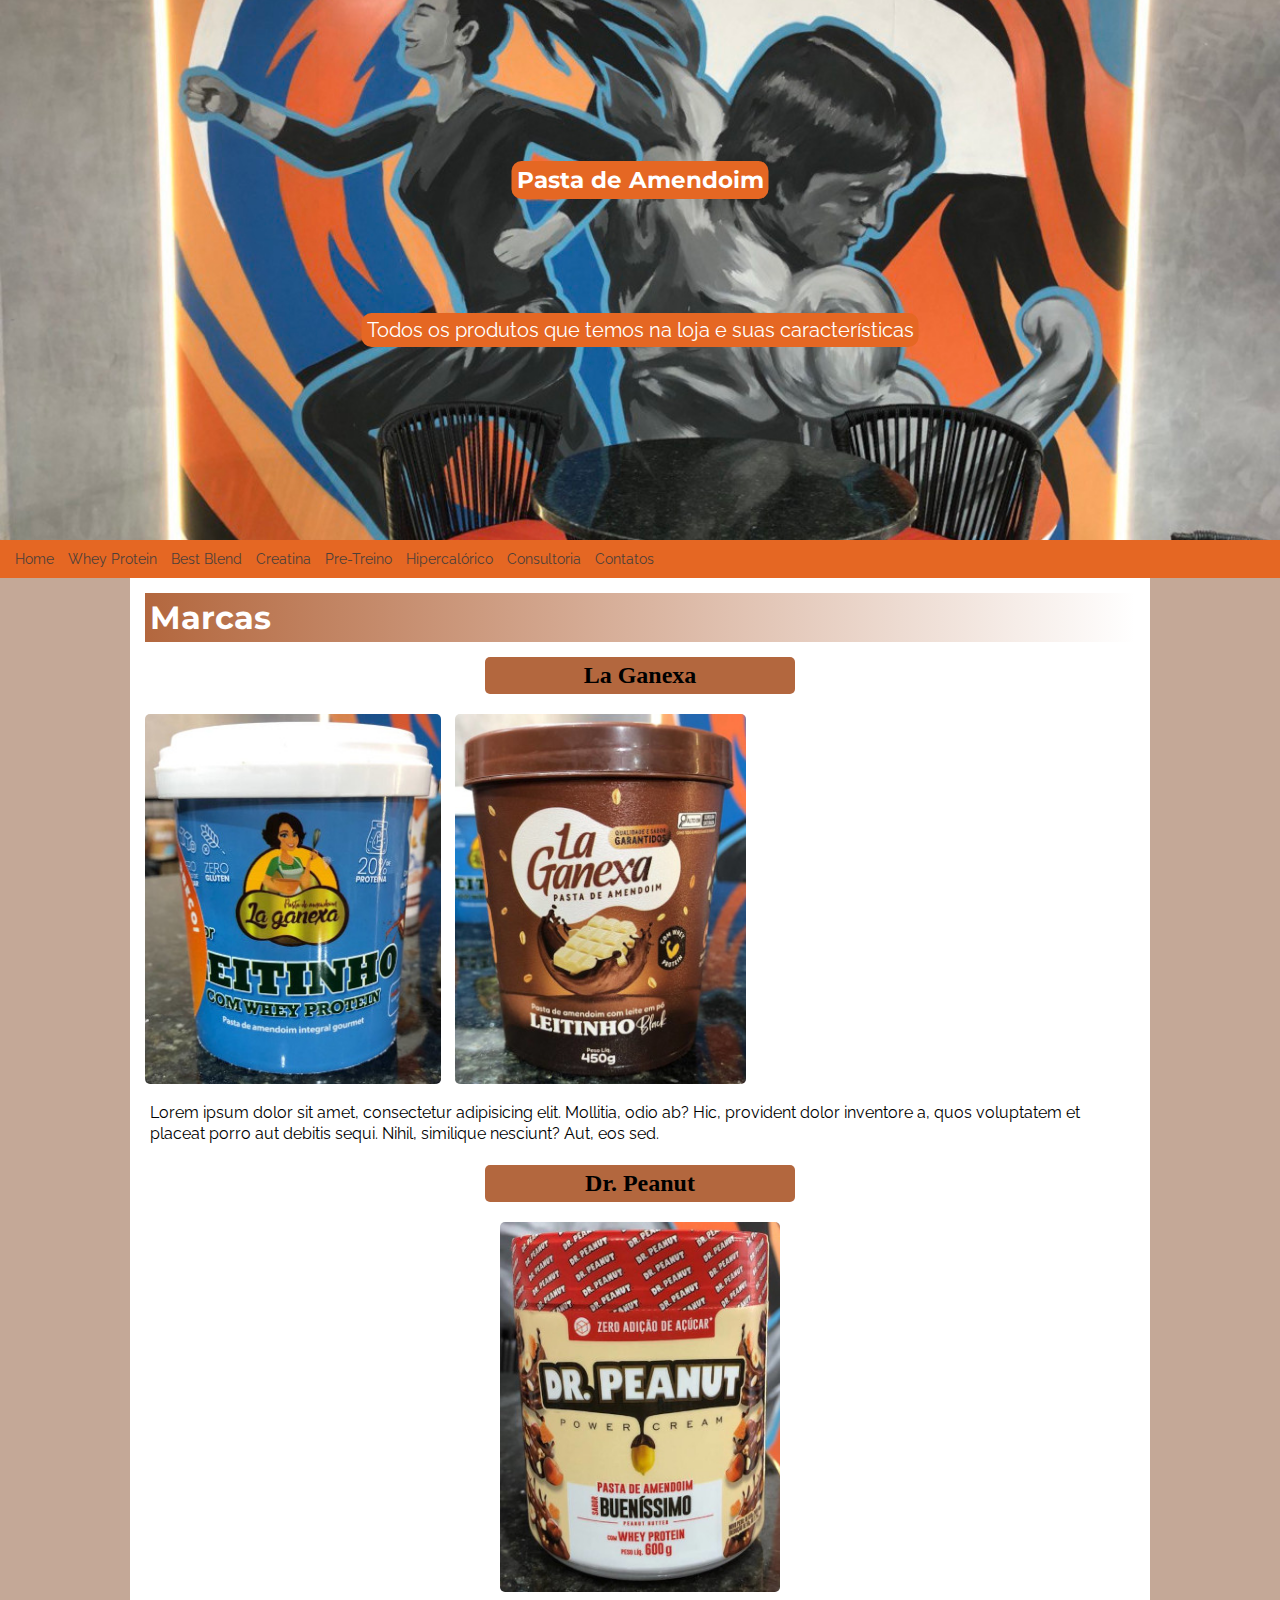
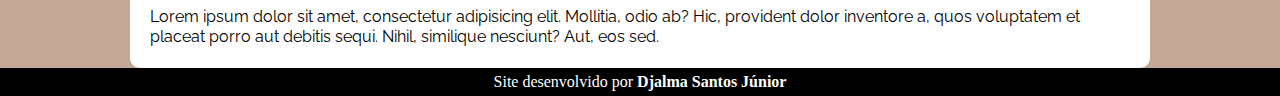
<file: projeto-rdsuplementos/pastadeamendoim.html>
<!DOCTYPE html>
<html lang="pt-br">
<head>
    <meta charset="UTF-8">
    <meta name="viewport" content="width=device-width, initial-scale=1.0">
    <title>Pasta de Amendoim</title>
    <link rel="stylesheet" href="styles/style.css">
</head>
<body>
    <header>
        <h1>Pasta de Amendoim</h1>
        <p>Todos os produtos que temos na loja e suas características</p>
    </header>

    <nav>
        <a href="index.html">Home</a>
        <a href="whey.html">Whey Protein</a>
        <a href="bestblend.html">Best Blend</a>
        <a href="creatina.html">Creatina</a>
        <a href="pretreino.html">Pre-Treino</a>
        <a href="hipercalorico.html">Hipercalórico</a>
        <a href="consultoria.html">Consultoria</a>
        <a href="contato.html">Contatos</a>
    </nav>

    <main>
        <article>
            <h1>Marcas</h1>
            <h2 class="tipo">La Ganexa</h2>
            
            <div>
                <div class="pastas">
                    <img src="images/pasta-amendoim/pasta-laganexa.jpg" alt="laganexa-leitinho">
                    <img src="images/pasta-amendoim/pasta-leitinhoblack-laganexa.jpg" alt="laganexa-leitinhoblack">
                </div>
            </div>
            
            <p>Lorem ipsum dolor sit amet, consectetur adipisicing elit. Mollitia, odio ab? Hic, provident dolor inventore a, quos voluptatem et placeat porro aut debitis sequi. Nihil, similique nesciunt? Aut, eos sed.</p>
            
            <h2 class="tipo">Dr. Peanut</h2>
            <img src="images/pasta-amendoim/pasta-drpeanut.jpg" class="pequeno" alt="drpeanut">
            <p>Lorem ipsum dolor sit amet, consectetur adipisicing elit. Mollitia, odio ab? Hic, provident dolor inventore a, quos voluptatem et placeat porro aut debitis sequi. Nihil, similique nesciunt? Aut, eos sed.</p>
        </article>
    </main>

    <footer>Site desenvolvido por <a href="https://github.com/djalma447" target="_blank"><strong>Djalma Santos Júnior</strong></a></footer>
</body>
</html>
</file>
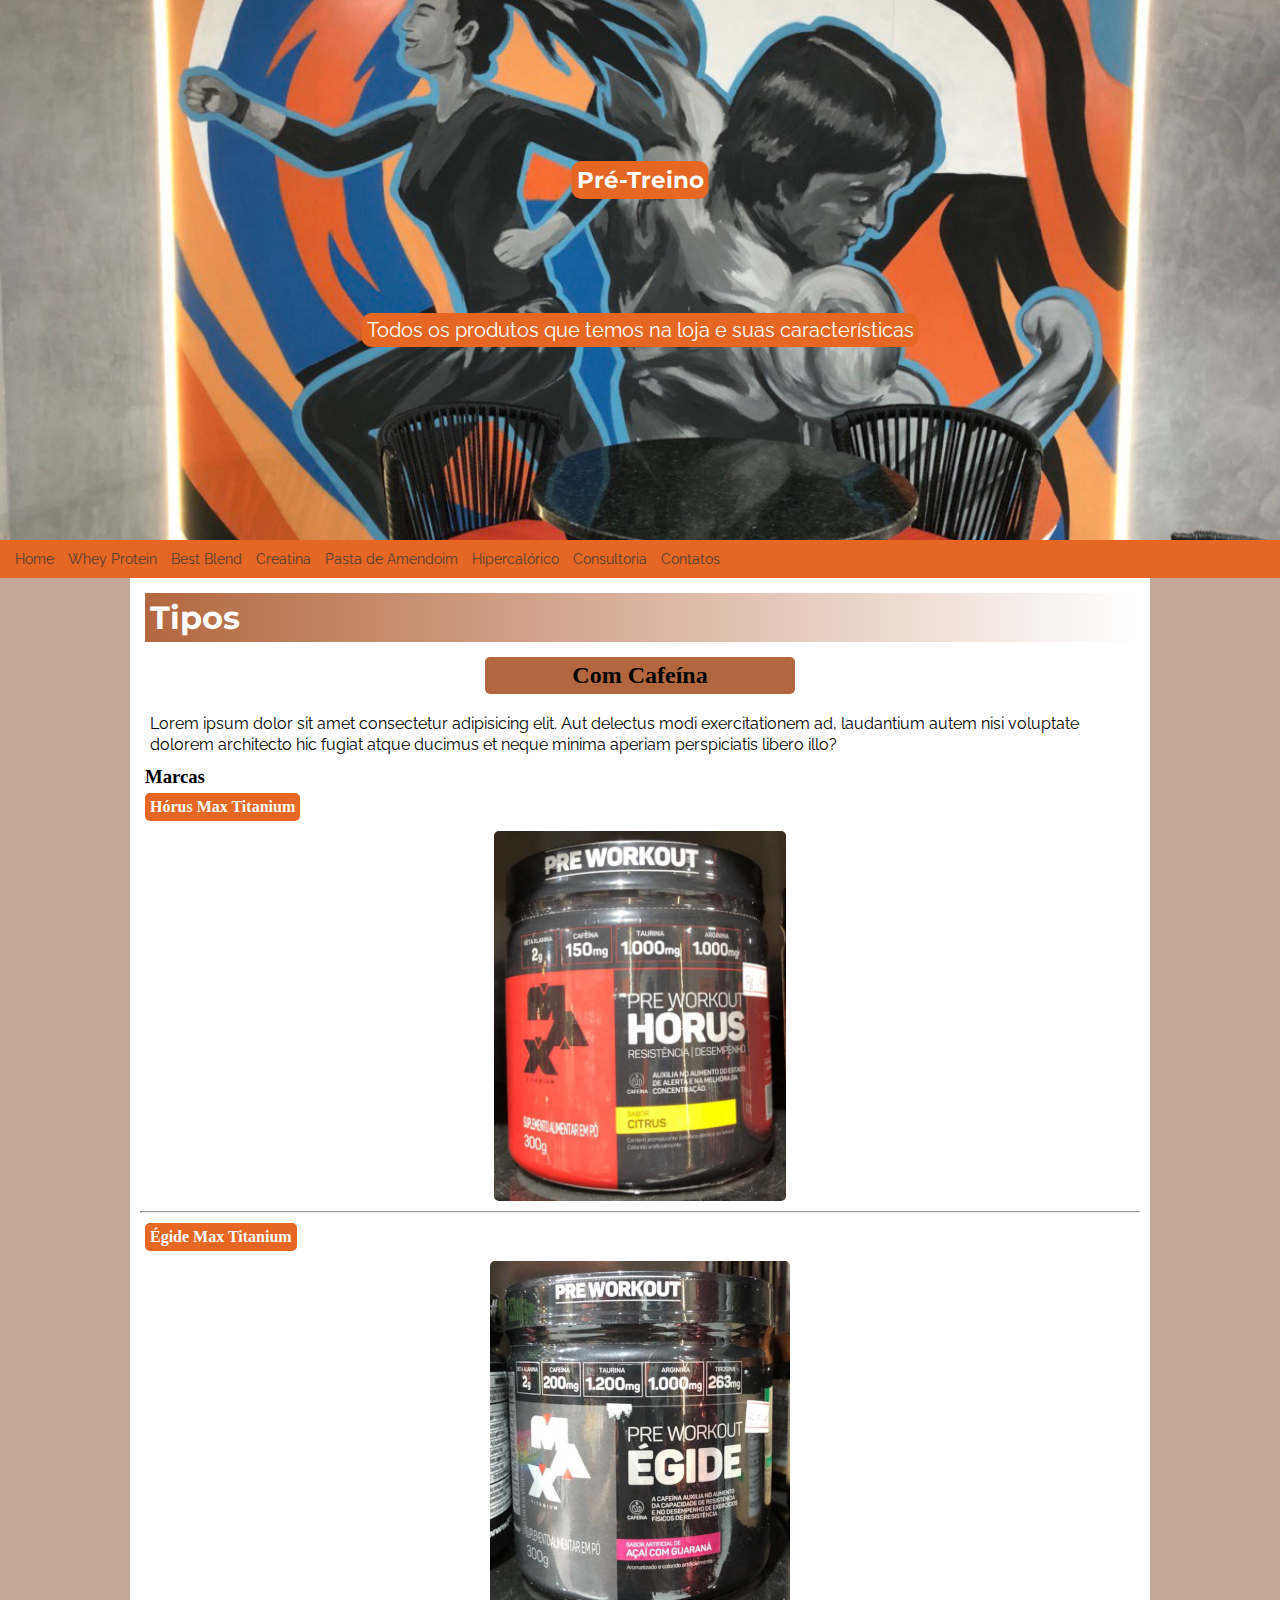
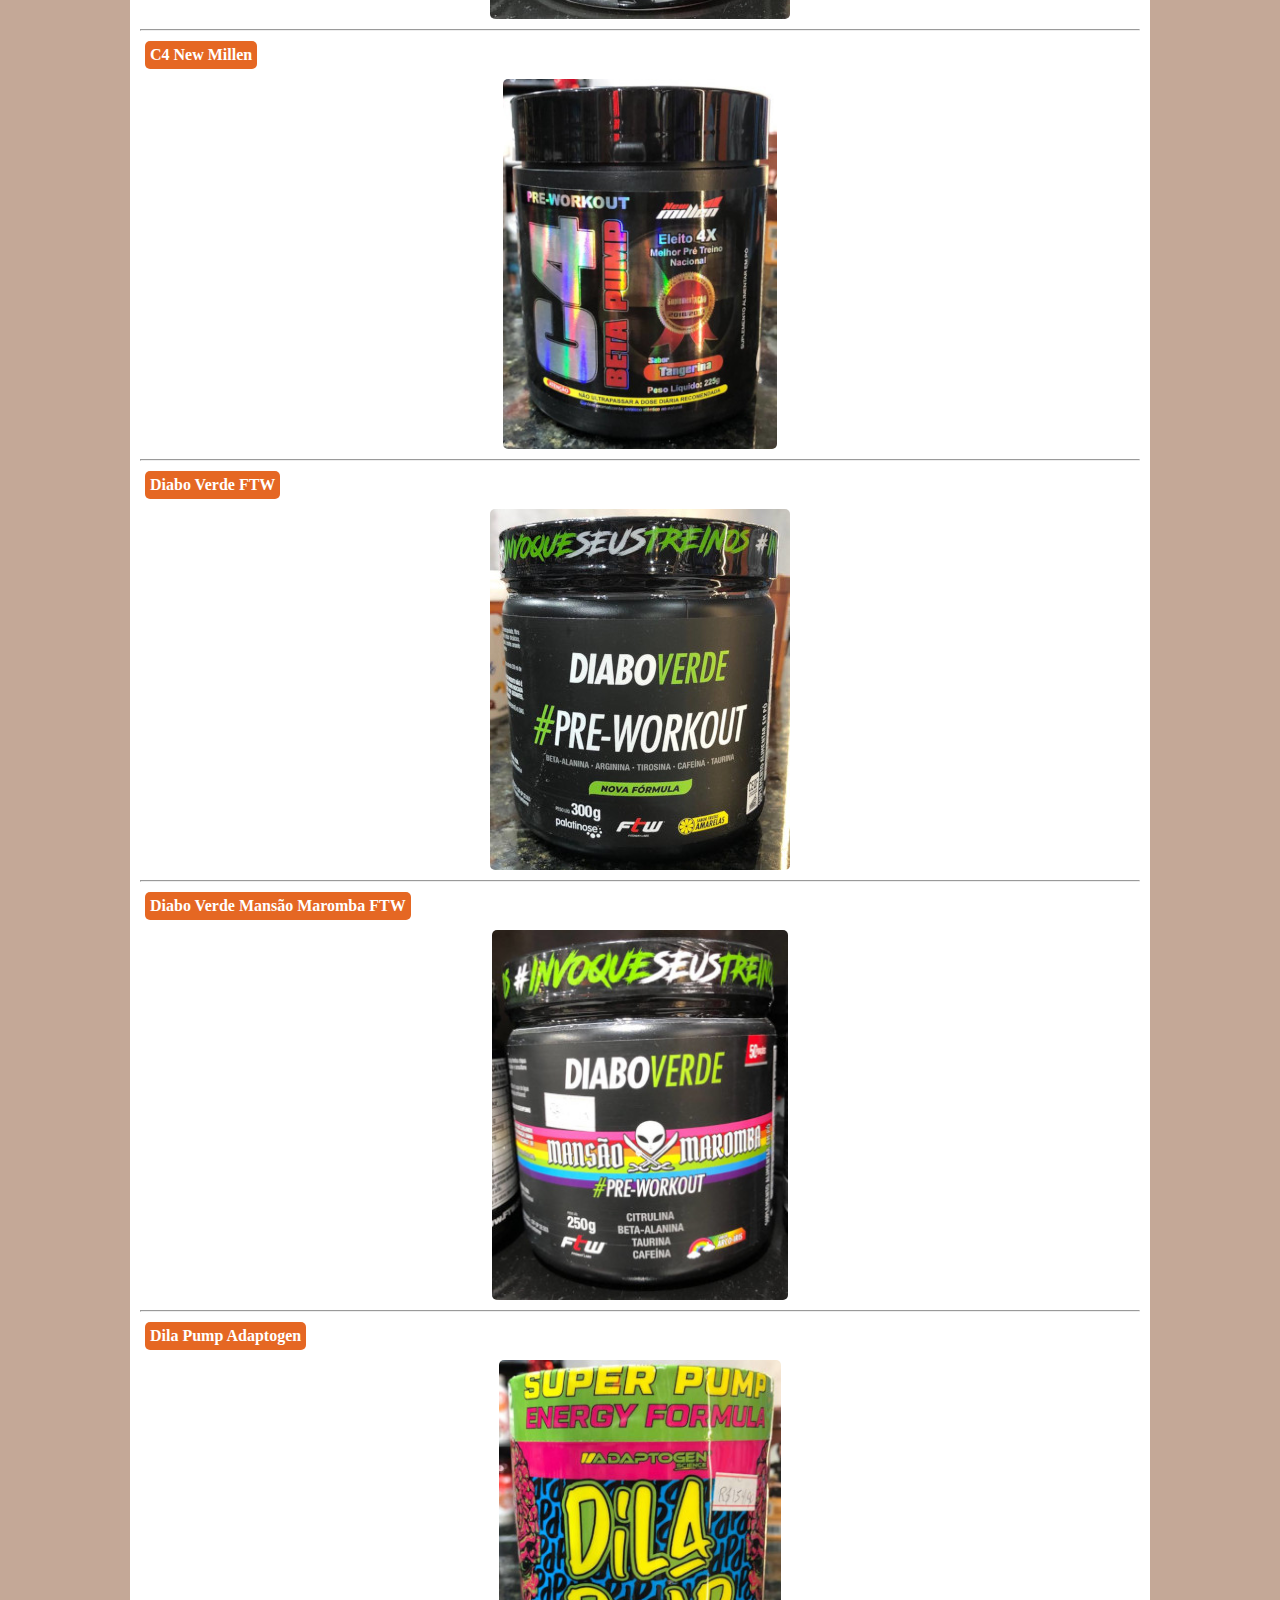
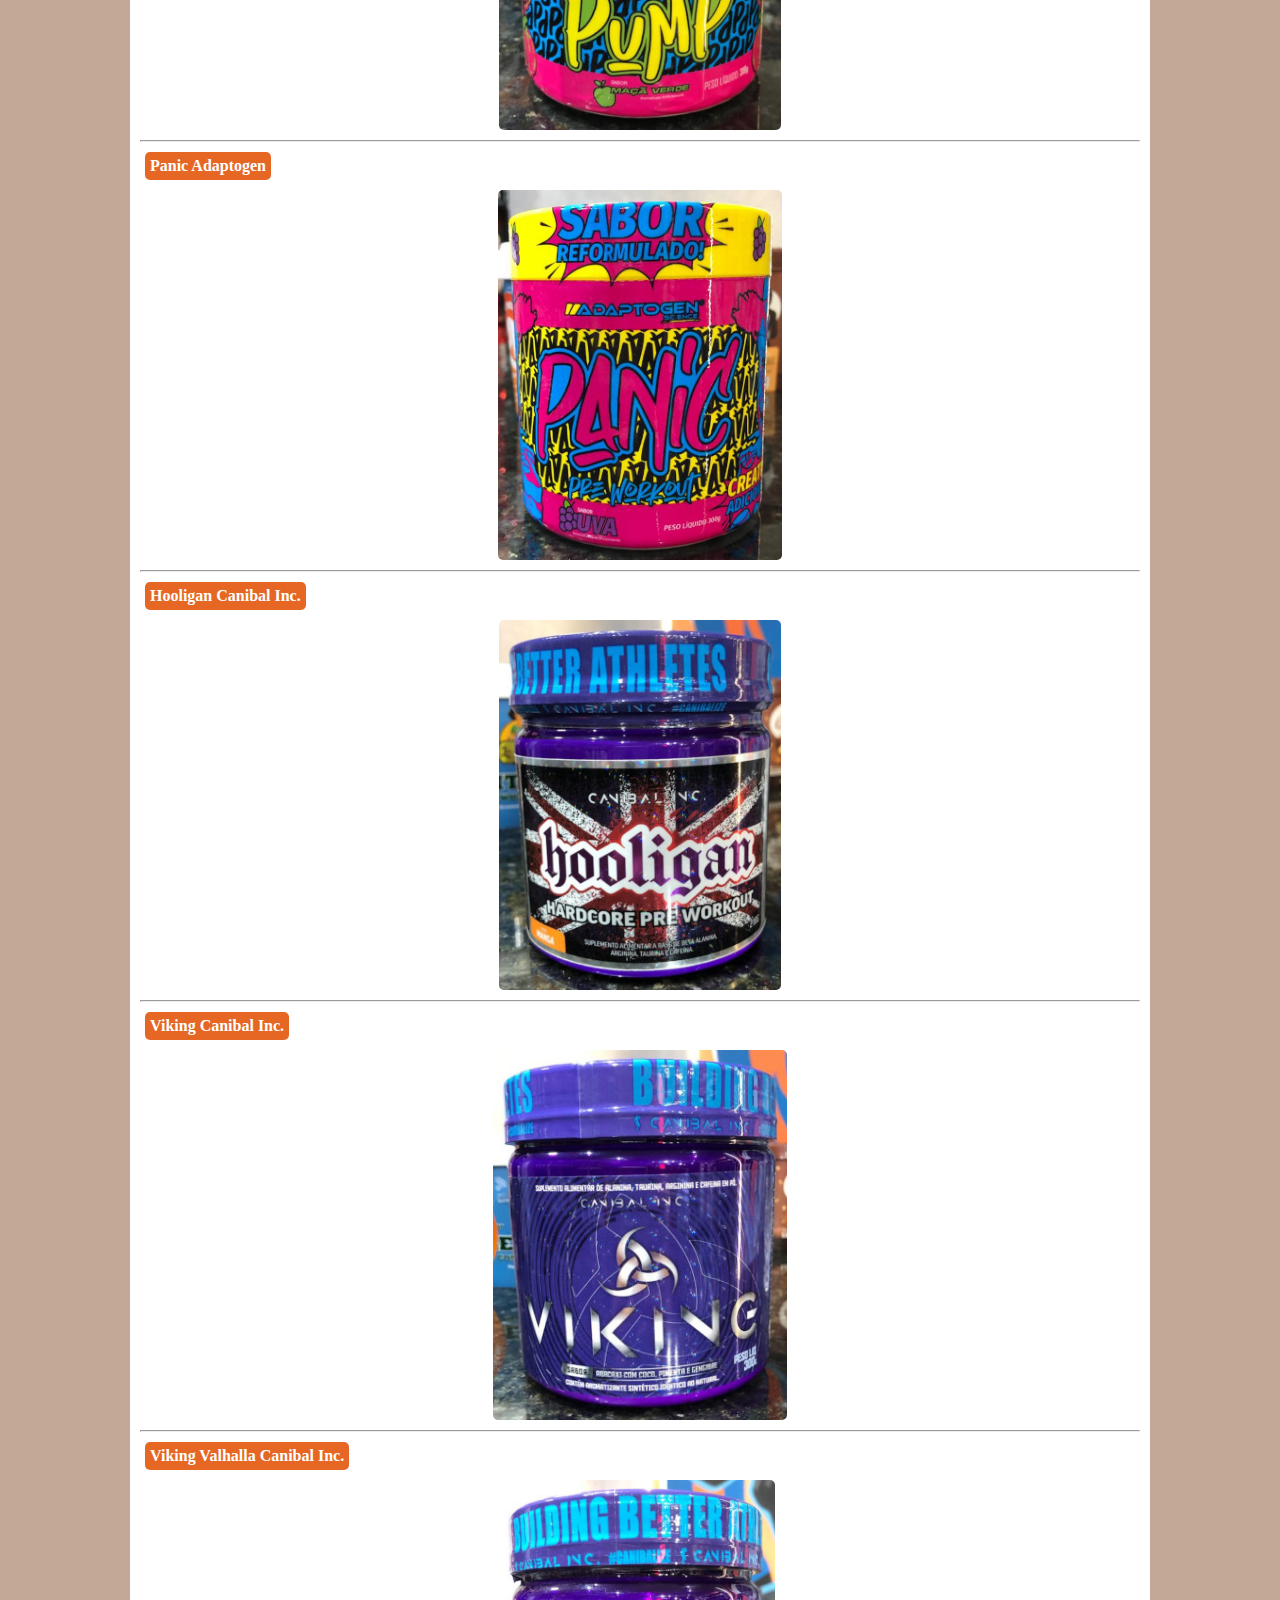
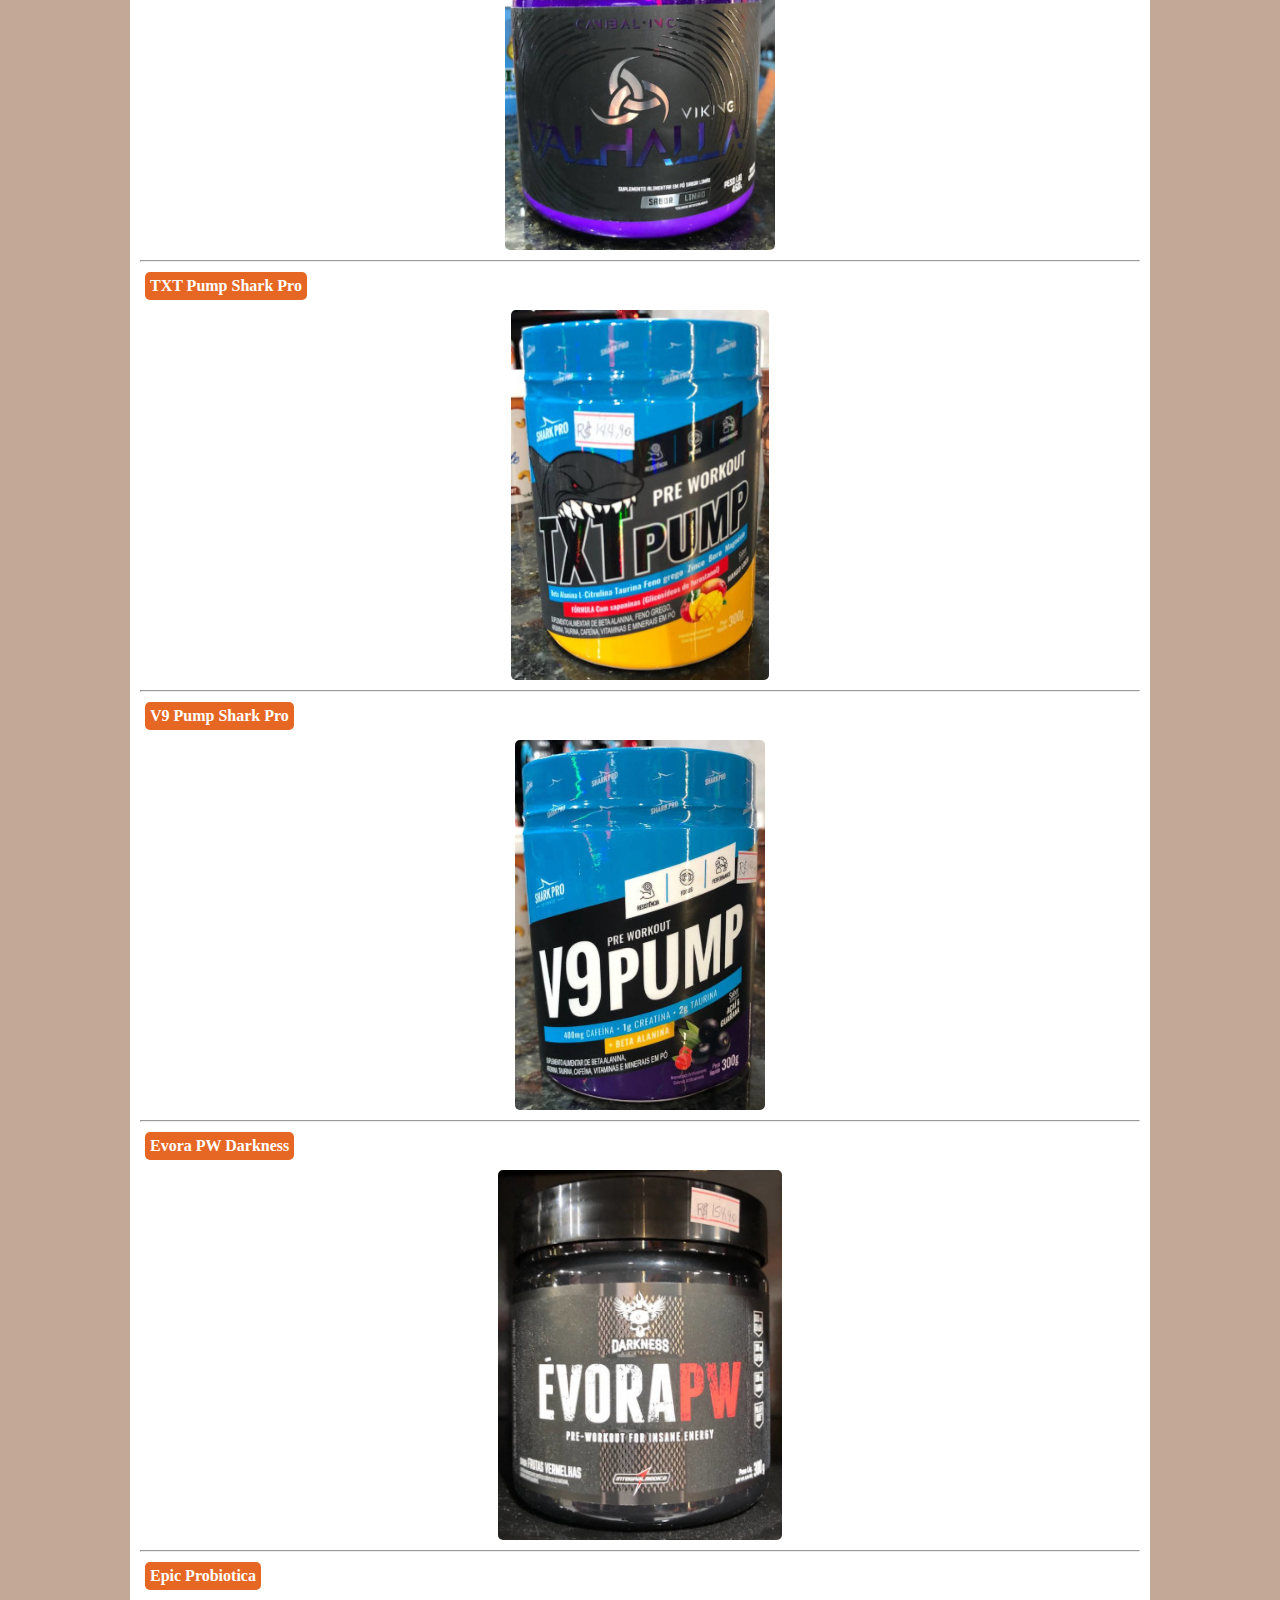
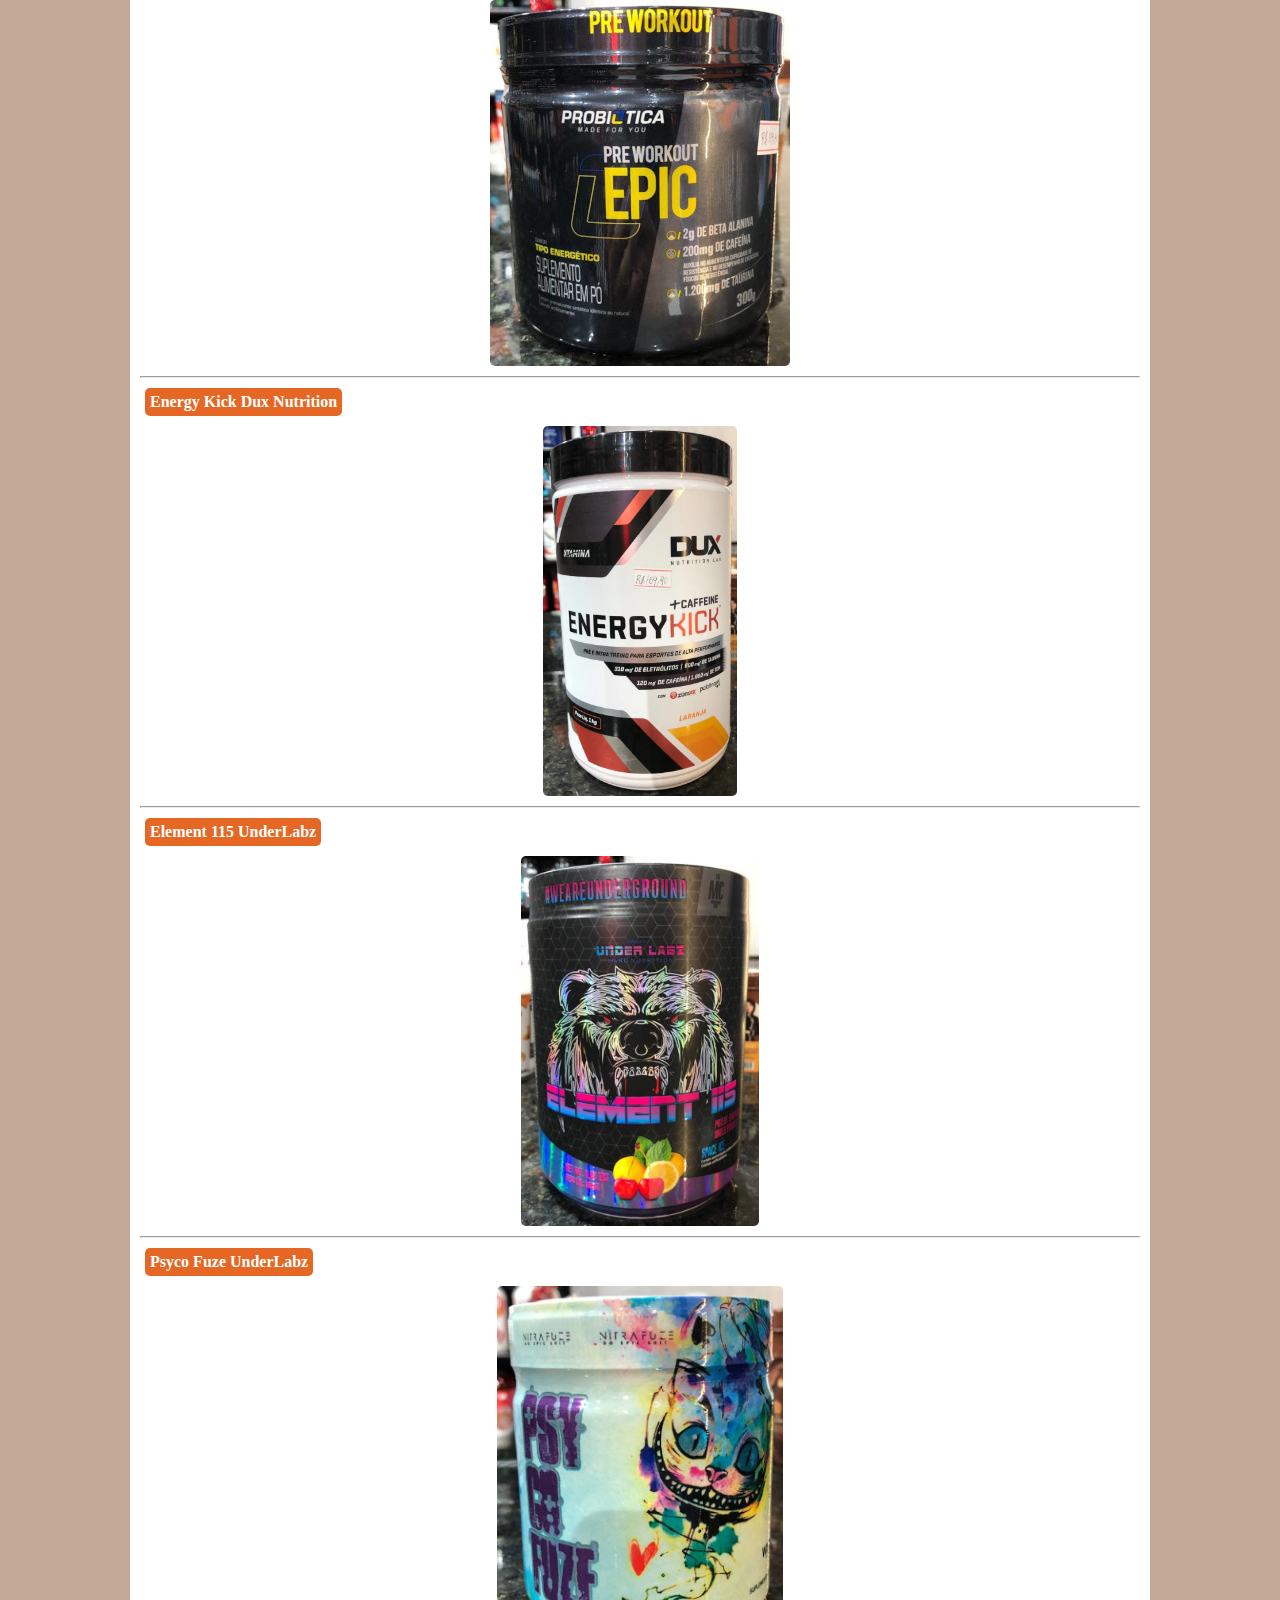
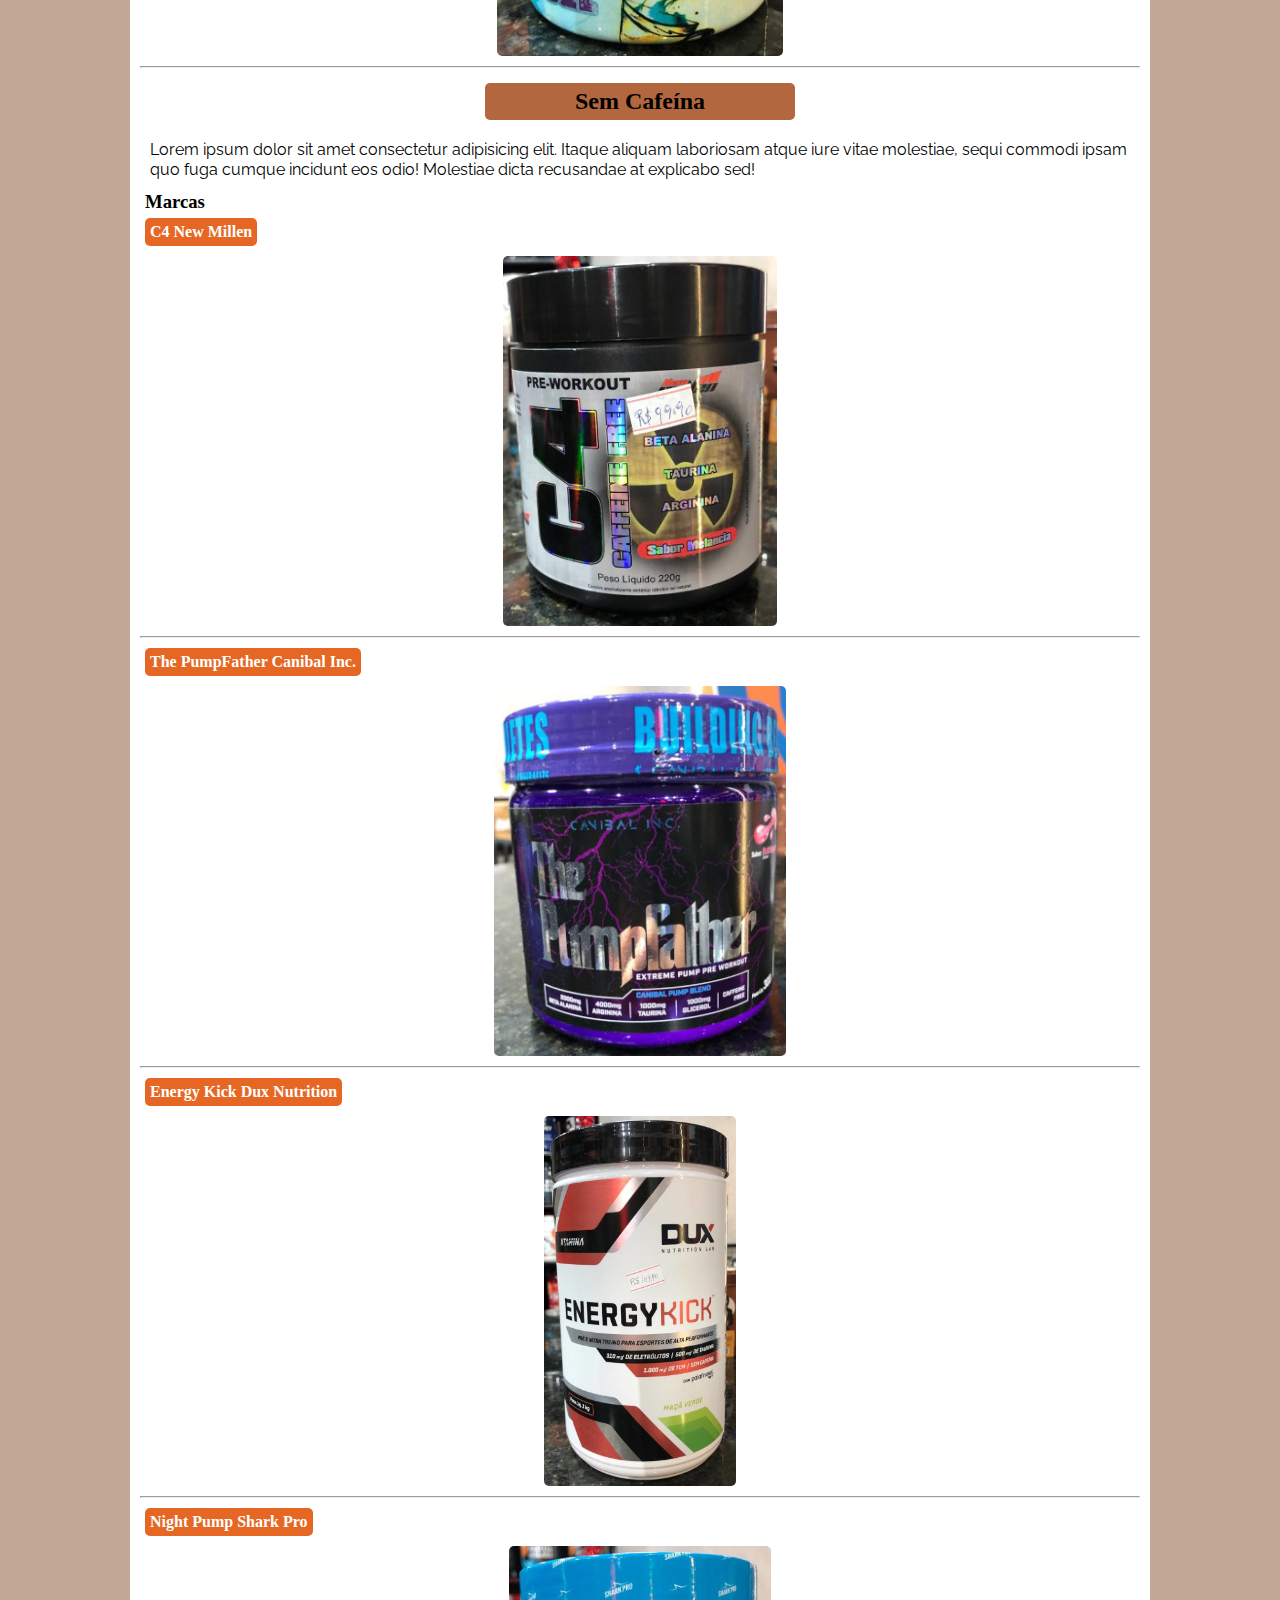
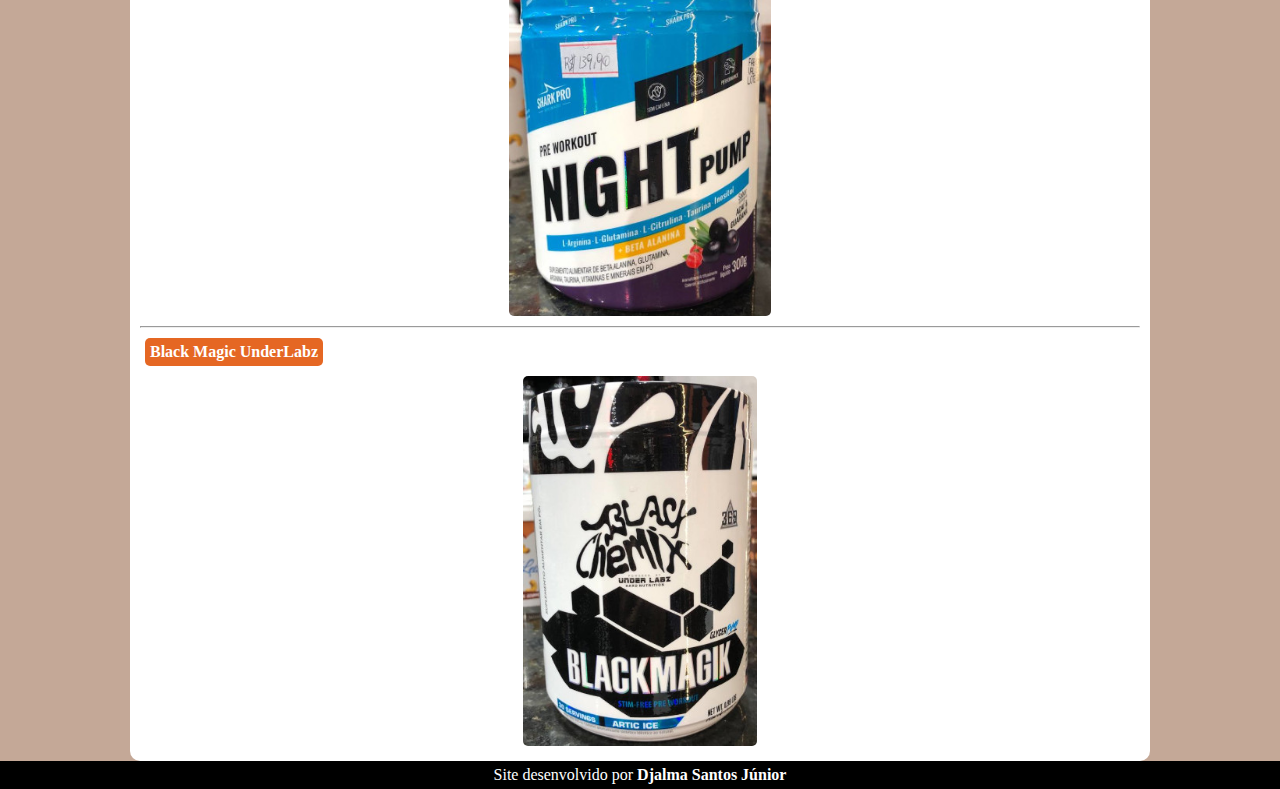
<file: projeto-rdsuplementos/pretreino.html>
<!DOCTYPE html>
<html lang="pt-br">
<head>
    <meta charset="UTF-8">
    <meta name="viewport" content="width=device-width, initial-scale=1.0">
    <title>Pre-Treino</title>
    <link rel="stylesheet" href="styles/style.css">
</head>
<body>
    <header>
        <h1>Pré-Treino</h1>
        <p>Todos os produtos que temos na loja e suas características</p>
    </header>

    <nav>
        <a href="index.html">Home</a>
        <a href="whey.html">Whey Protein</a>
        <a href="bestblend.html">Best Blend</a>
        <a href="creatina.html">Creatina</a>
        <a href="pastadeamendoim.html">Pasta de Amendoim</a>
        <a href="hipercalorico.html">Hipercalórico</a>
        <a href="consultoria.html">Consultoria</a>
        <a href="contato.html">Contatos</a>
    </nav>

    <main>
        <article>
            <h1>Tipos</h1>
            <h2 class="tipo">Com Cafeína</h2>
            <p>Lorem ipsum dolor sit amet consectetur adipisicing elit. Aut delectus modi exercitationem ad, laudantium autem nisi voluptate dolorem architecto hic fugiat atque ducimus et neque minima aperiam perspiciatis libero illo?</p>
            <h3>Marcas</h3>
            <h4 class="marca">Hórus Max Titanium</h4>
            <img src="images/pre-treino/pre-treino-horus-maxtitanium.jpg" class="pequeno" alt="pretreino-horus-max">
            <hr>
            <h4 class="marca">Égide Max Titanium</h4>
            <img src="images/pre-treino/pre-treino-egide-maxtitanium.jpg" class="pequeno" alt="pretreino-egide-max">
            <hr>
            <h4 class="marca">C4 New Millen</h4>
            <img src="images/pre-treino/pre-treino-c4-newmillen.jpg" class="pequeno" alt="pretreino-c4-newmillen">
            <hr>
            <h4 class="marca">Diabo Verde FTW</h4>
            <img src="images/pre-treino/pre-treino-diaboverde-ftw.jpg" class="pequeno" alt="pretreino-diaboverde-ftw">
            <hr>
            <h4 class="marca">Diabo Verde Mansão Maromba FTW</h4>
            <img src="images/pre-treino/pre-treino-diaboverde-mansaomaromba-ftw.jpg" class="pequeno" alt="pretreino-mansaomaromba-ftw">
            <hr>
            <h4 class="marca">Dila Pump Adaptogen</h4>
            <img src="images/pre-treino/pre-treino-dilapump-adaptogen.jpg" class="pequeno" alt="pretreino-dilapump-adaptogen">
            <hr>
            <h4 class="marca">Panic Adaptogen</h4>
            <img src="images/pre-treino/pre-treino-panic-adaptogen.jpg" class="pequeno" alt="pretreino-panic-adaptogen">
            <hr>
            <h4 class="marca">Hooligan Canibal Inc.</h4>
            <img src="images/pre-treino/pre-treino-hooligan-canibal.jpg" class="pequeno" alt="pretreino-hooligan-canibal">
            <hr>
            <h4 class="marca">Viking Canibal Inc.</h4>
            <img src="images/pre-treino/pre-treino-viking-canibal.jpg" class="pequeno" alt="pretreino-viking-canibal">
            <hr>
            <h4 class="marca">Viking Valhalla Canibal Inc.</h4>
            <img src="images/pre-treino/pre-treino-viking-valhalla-canibal.jpg" class="pequeno" alt="pretreino-viking-valhalla-canibal">
            <hr>
            <h4 class="marca">TXT Pump Shark Pro</h4>
            <img src="images/pre-treino/pre-treino-txtpump-sharkpro.jpg" class="pequeno" alt="pretreino-txt-pump-sharkpro">
            <hr>
            <h4 class="marca">V9 Pump Shark Pro</h4>
            <img src="images/pre-treino/pre-treino-v9pump-sharkpro.jpg" class="pequeno" alt="pretreino-v9-pump-sharkpro">
            <hr>
            <h4 class="marca">Evora PW Darkness</h4>
            <img src="images/pre-treino/pre-treino-evora-darkness.jpg" class="pequeno" alt="pretreino-evorapw-darkness">
            <hr>
            <h4 class="marca">Epic Probiotica</h4>
            <img src="images/pre-treino/pre-treino-probiotica.jpg" class="pequeno" alt="pretreino-epic-probiotica">
            <hr>
            <h4 class="marca">Energy Kick Dux Nutrition</h4>
            <img src="images/pre-treino/pre-treino-energykick-dux.jpg" class="pequeno" alt="pretreino-energykick-dux">
            <hr>
            <h4 class="marca">Element 115 UnderLabz</h4>
            <img src="images/pre-treino/pre-treino-element115-underlabz.jpg" class="pequeno" alt="pretreino-element115-underlabz">
            <hr>
            <h4 class="marca">Psyco Fuze UnderLabz</h4>
            <img src="images/pre-treino/pre-treino-psycofuze.jpg" class="pequeno" alt="pretreino-psycofuse-underlabz">
            <hr>
            
            <h2 class="tipo">Sem Cafeína</h2>
            <p>Lorem ipsum dolor sit amet consectetur adipisicing elit. Itaque aliquam laboriosam atque iure vitae molestiae, sequi commodi ipsam quo fuga cumque incidunt eos odio! Molestiae dicta recusandae at explicabo sed!</p>
            <h3>Marcas</h3>
            <h4 class="marca">C4 New Millen</h4>
            <img src="images/pre-treino/sem-cafeina/pre-treino-c4-semcafeina-newmillen.jpg" class="pequeno" alt="pretreino-semcafeina-c4-newmillen">
            <hr>
            <h4 class="marca">The PumpFather Canibal Inc.</h4>
            <img src="images/pre-treino/sem-cafeina/pre-treino-thepumpfather-semcafeina-canibal.jpg" class="pequeno" alt="pretreino-semcafeina-thepumpfather-canibal">
            <hr>
            <h4 class="marca">Energy Kick Dux Nutrition</h4>
            <img src="images/pre-treino/sem-cafeina/pre-treino-energykick-semcafeina-dux.jpg" class="pequeno" alt="pretreino-semcafeina-energykick-dux">
            <hr>
            <h4 class="marca">Night Pump Shark Pro</h4>
            <img src="images/pre-treino/sem-cafeina/pre-treino-nightpump-semcafeina-sharkpro.jpg" class="pequeno" alt="pretreino-semcafeina-nightpump-sharkpro">
            <hr>
            <h4 class="marca">Black Magic UnderLabz</h4>
            <img src="images/pre-treino/sem-cafeina/pre-treino-blackmagic-underlabz.jpg" class="pequeno" alt="pretreino-semcafeina-blackmagic-underlabz">
            
        </article>        
    </main>

    <footer>Site desenvolvido por <a href="https://github.com/djalma447" target="_blank"><strong>Djalma Santos Júnior</strong></a></footer>
</body>
</html>
</file>
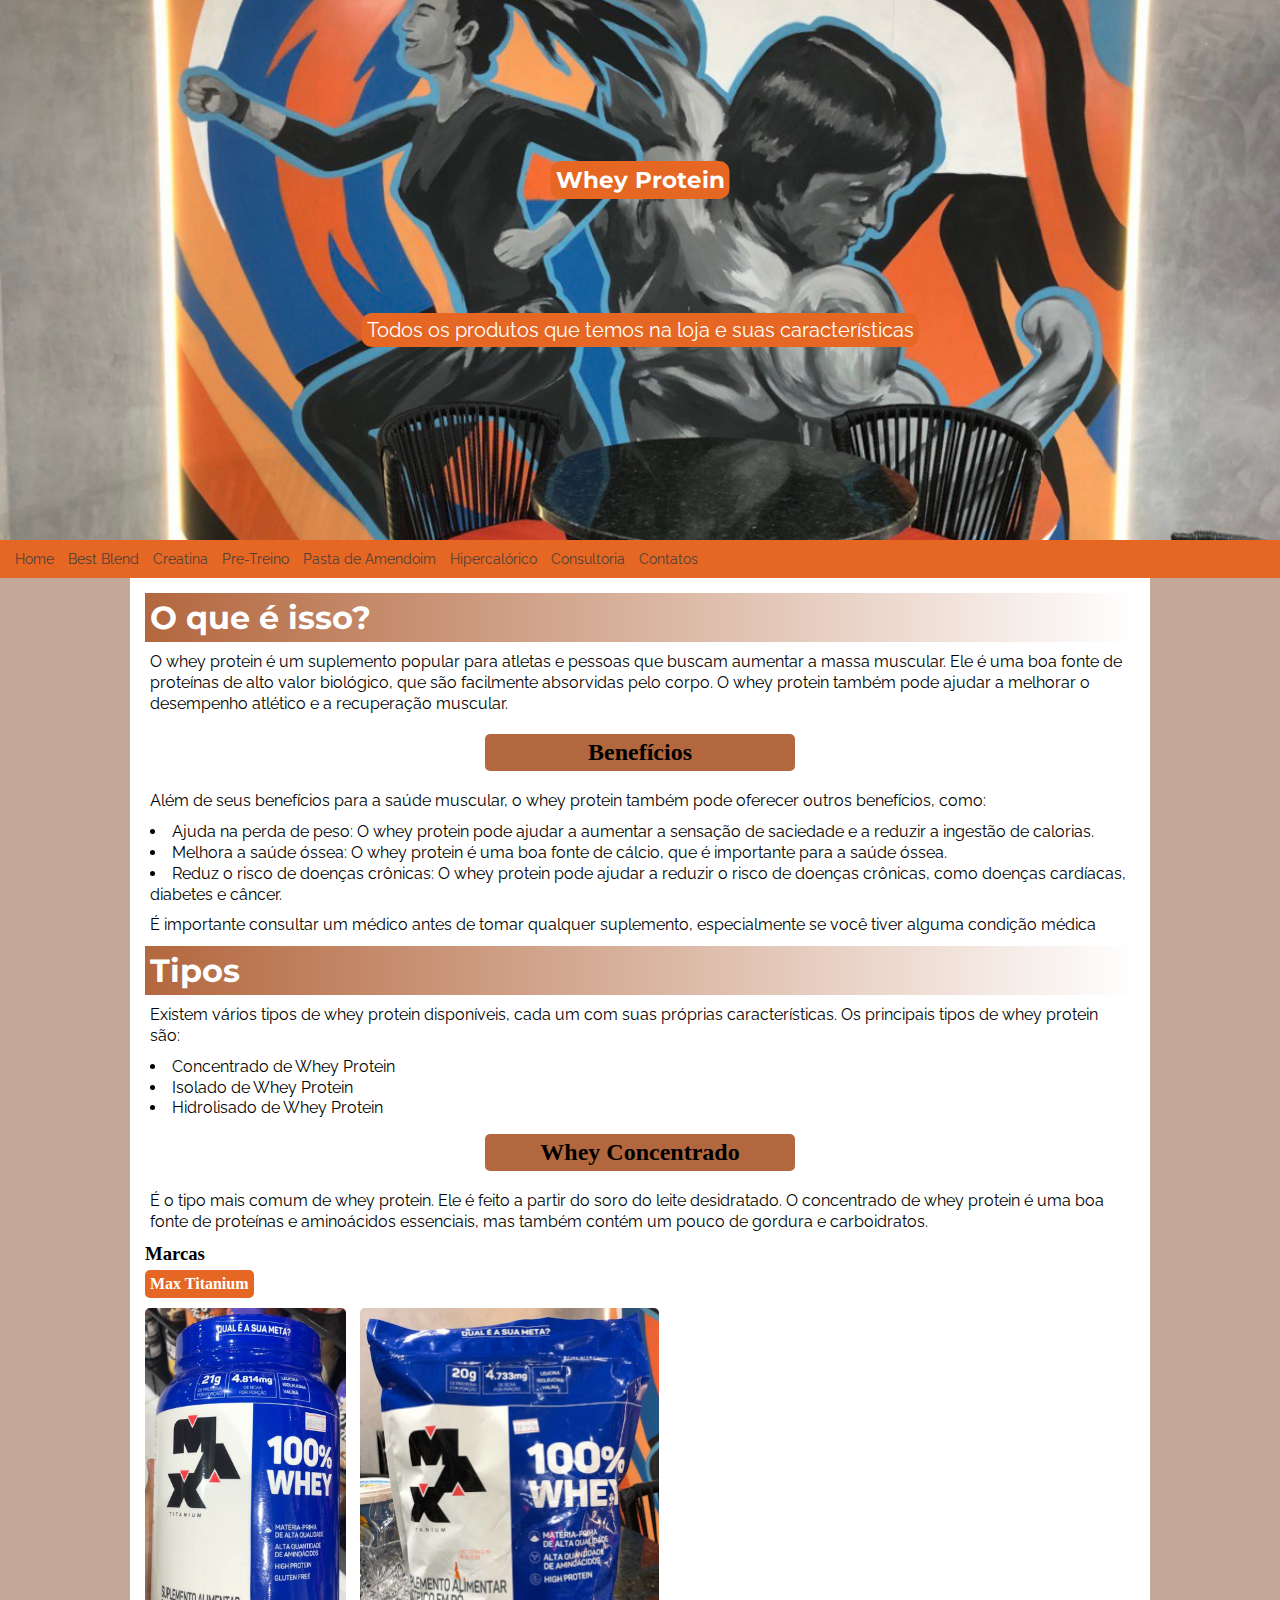
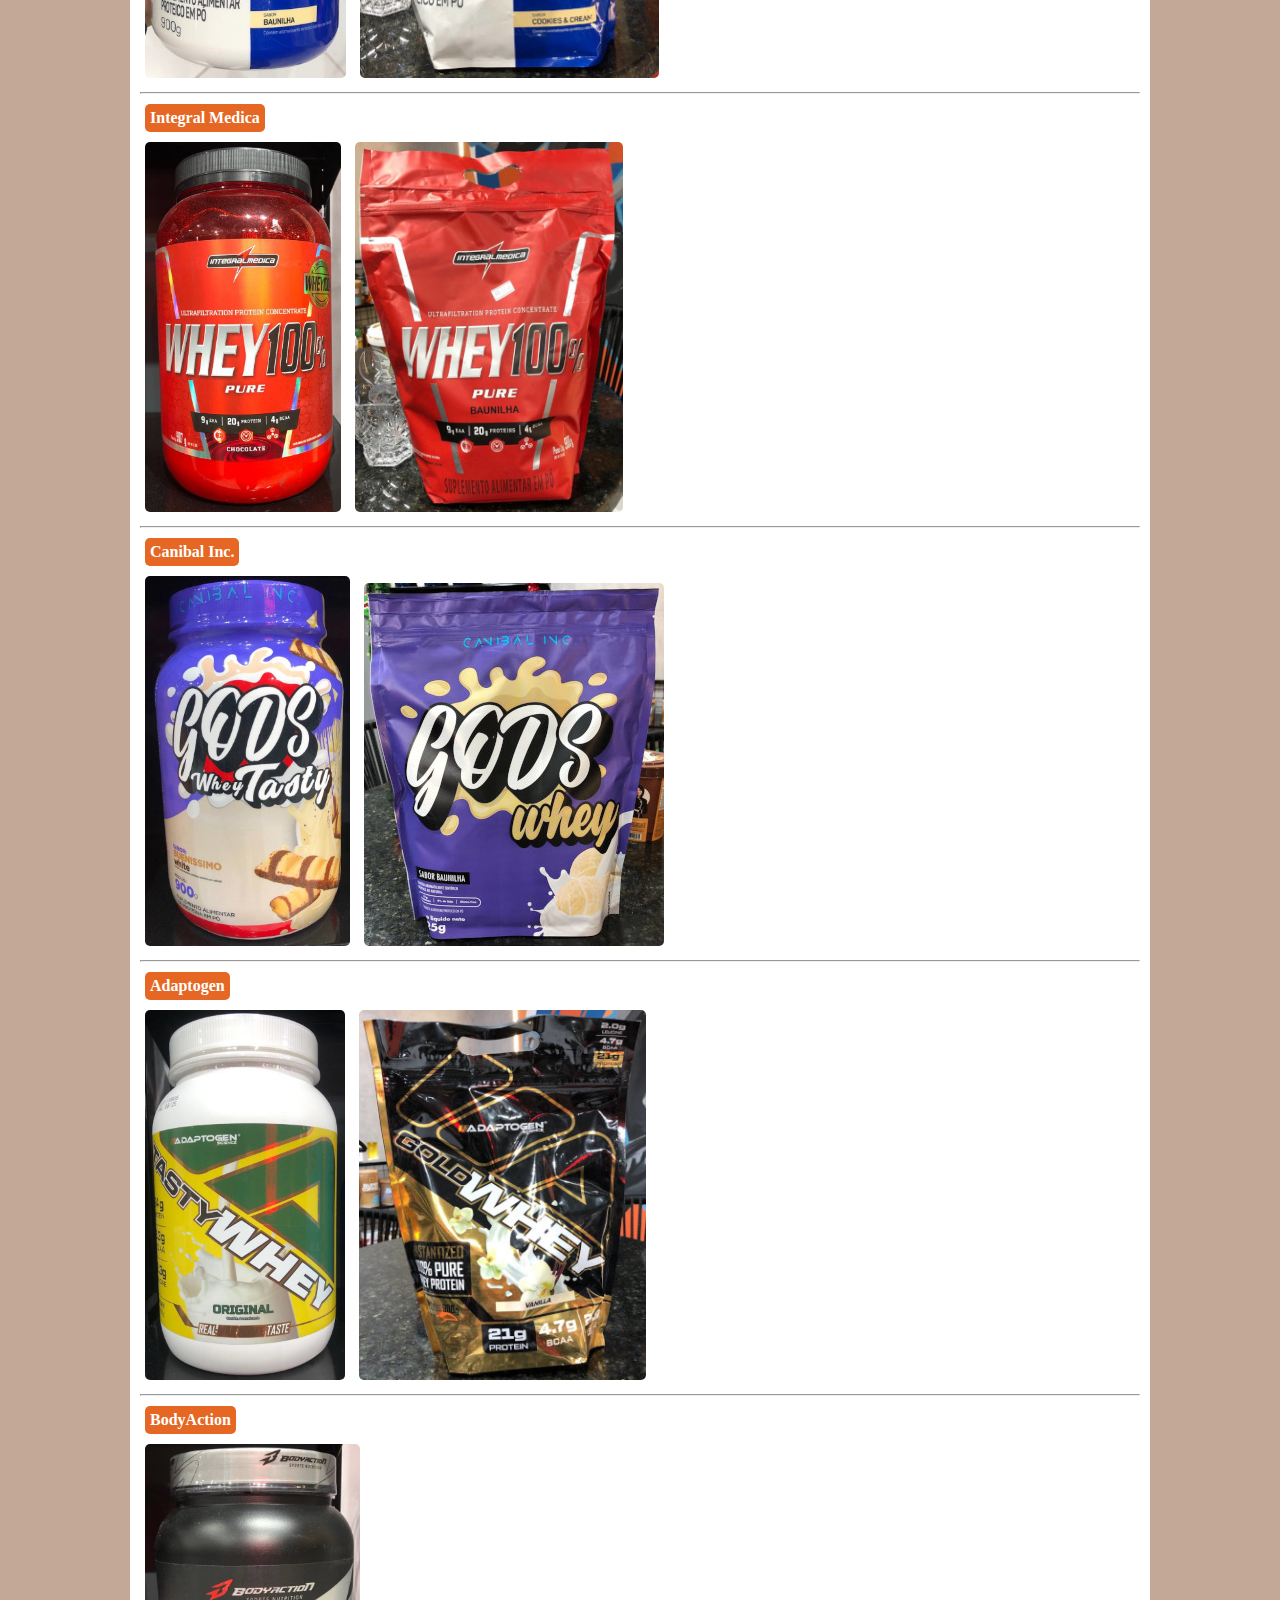
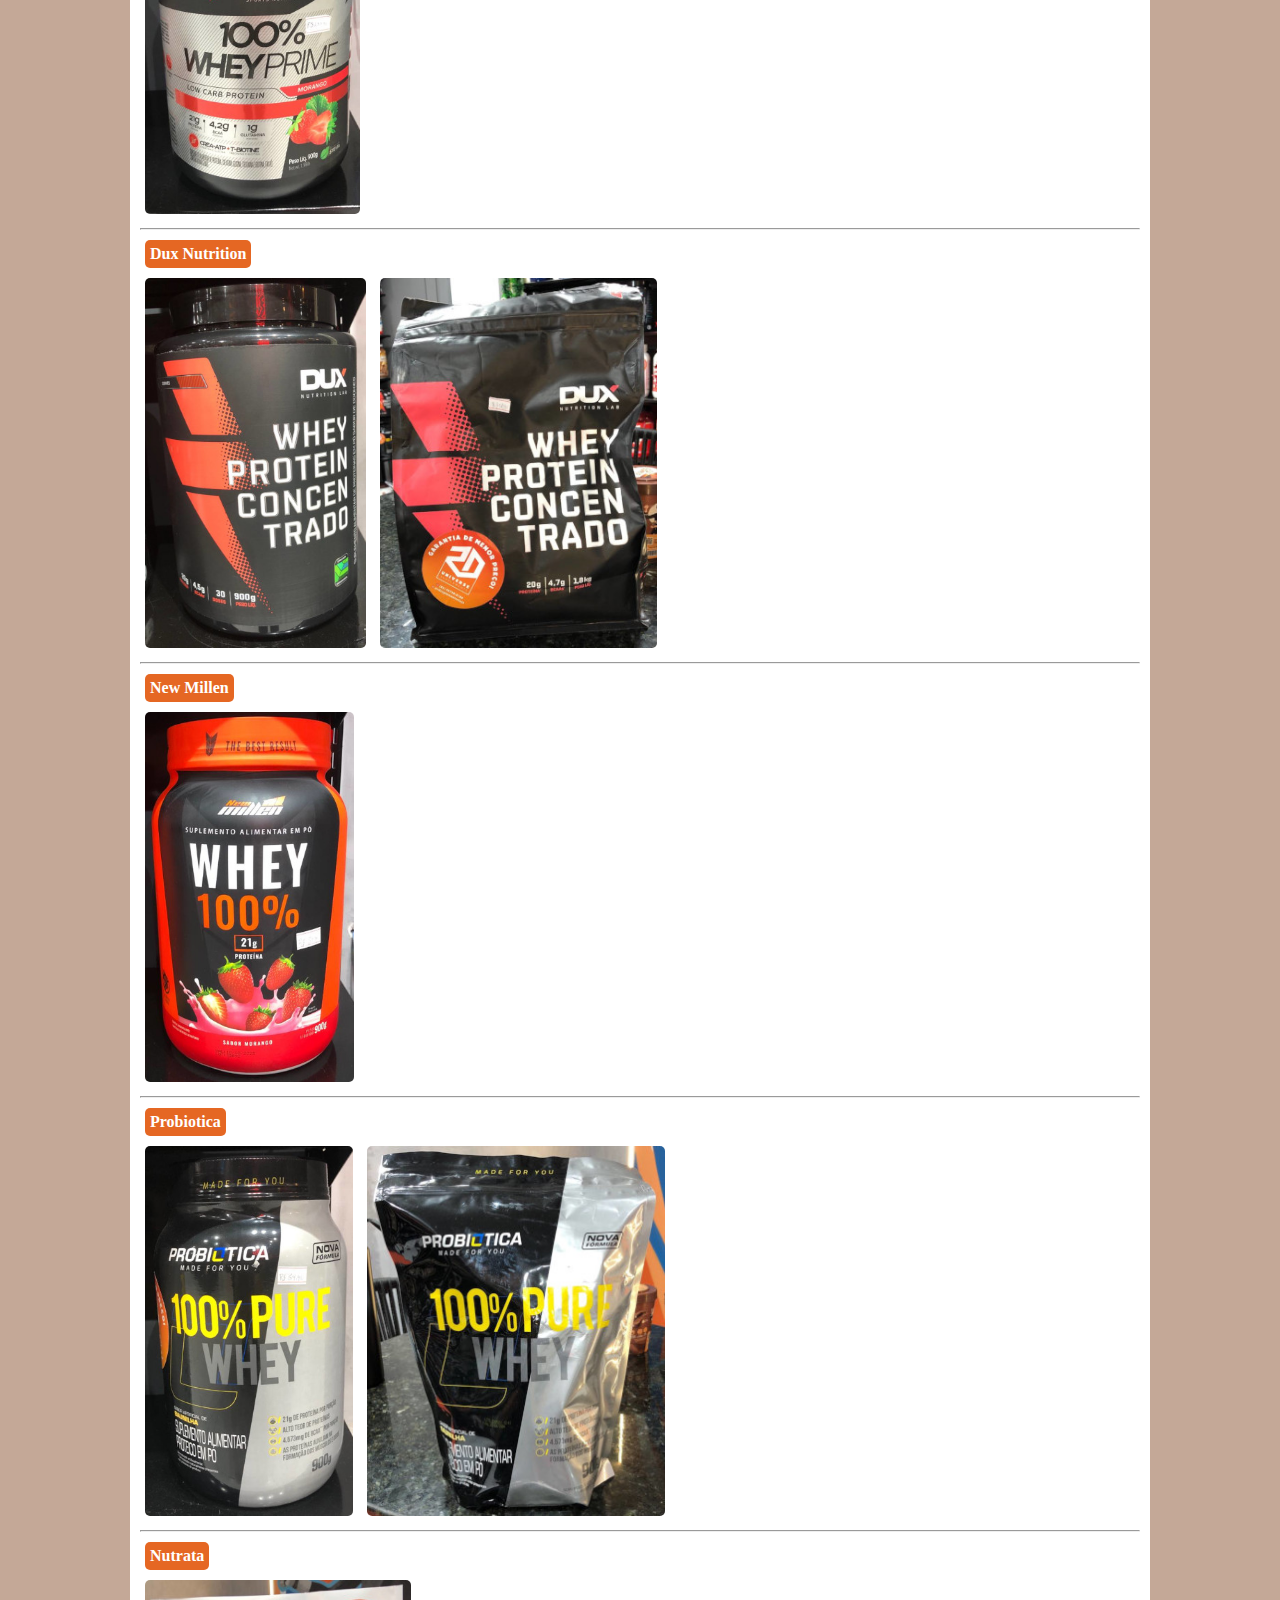
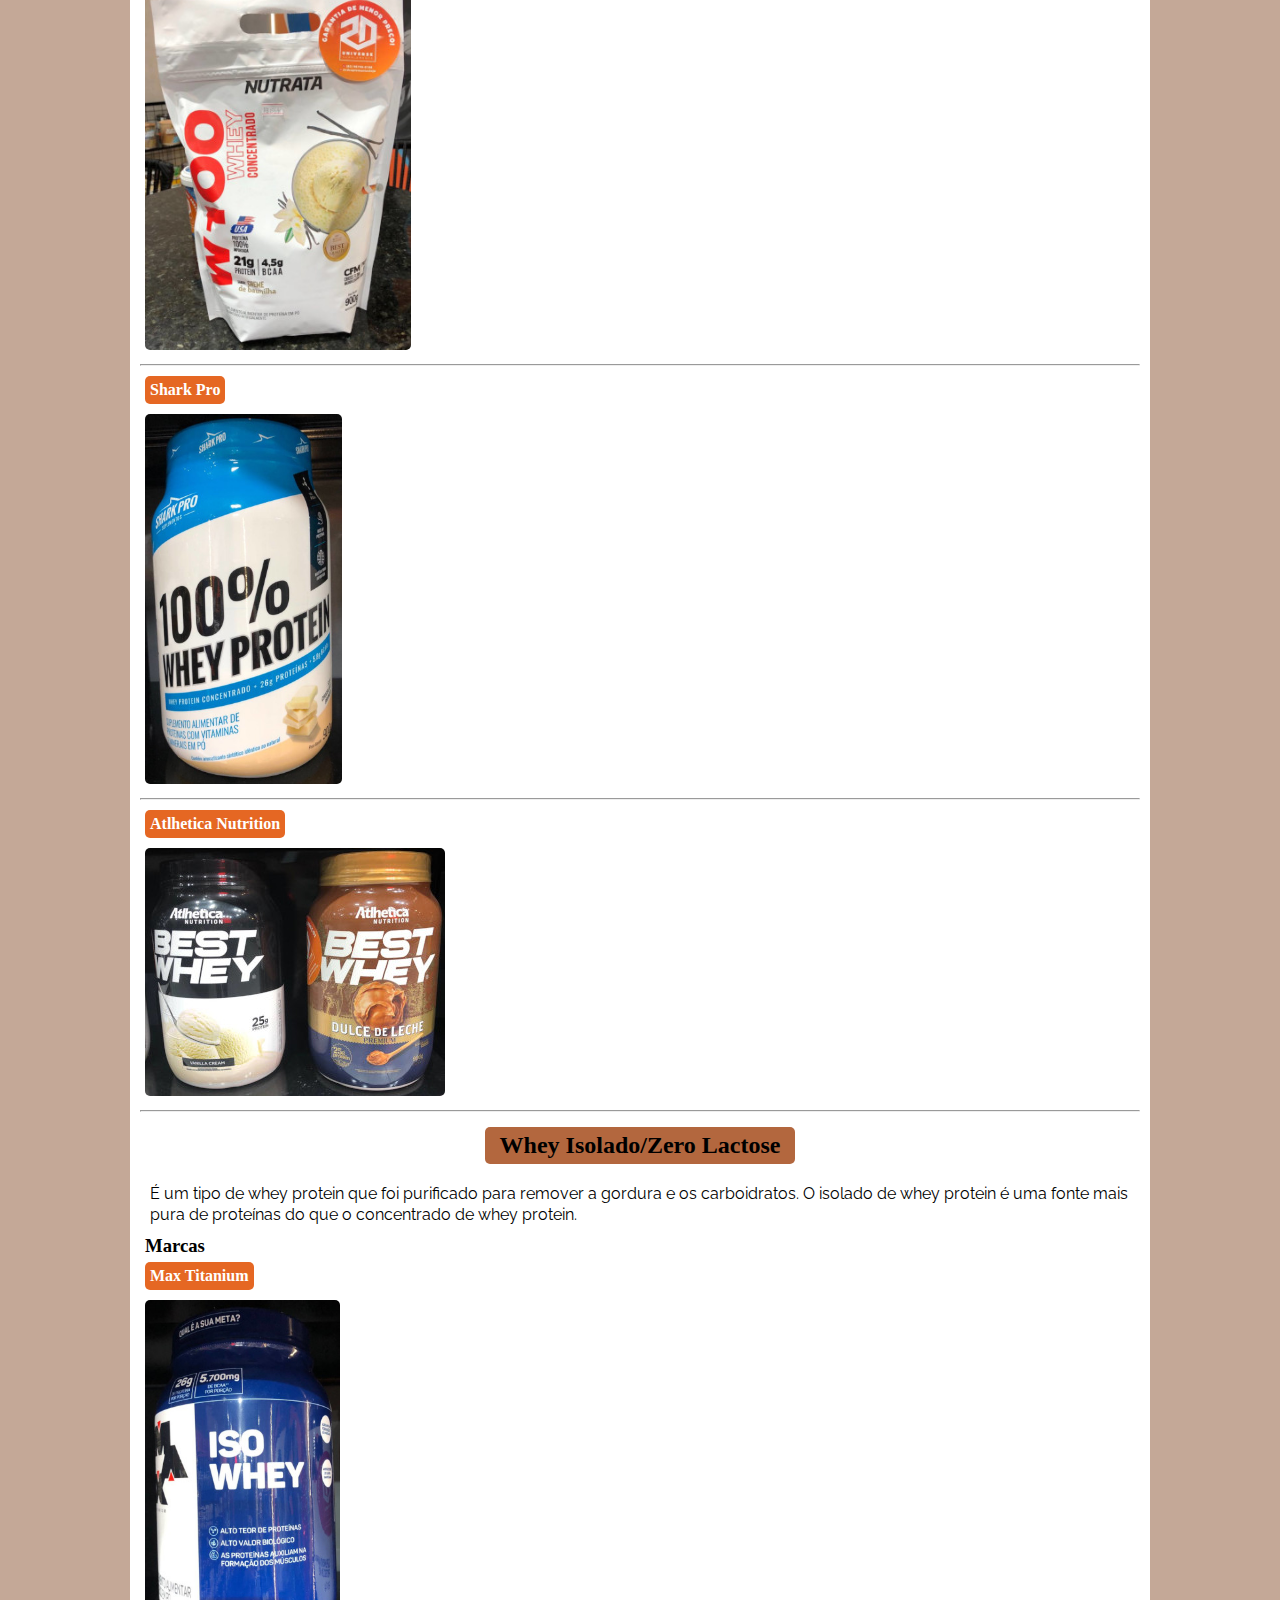
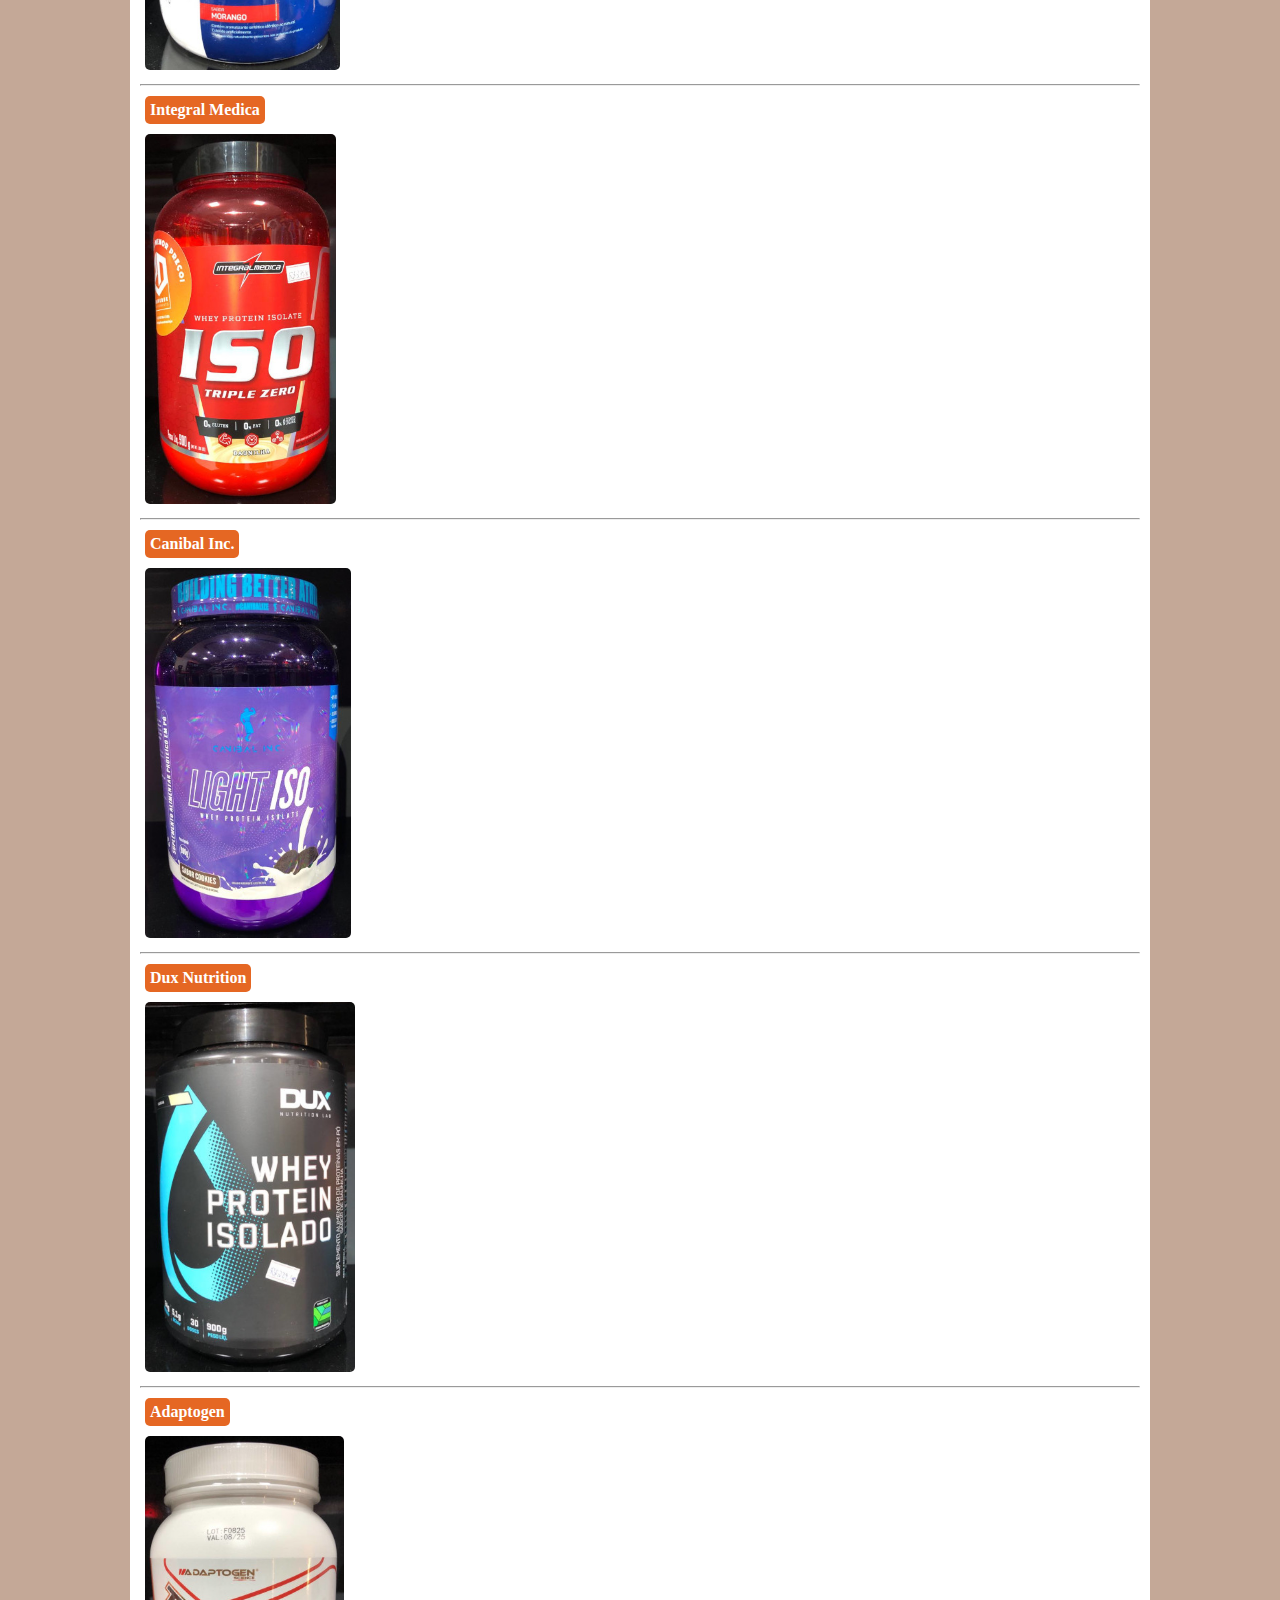
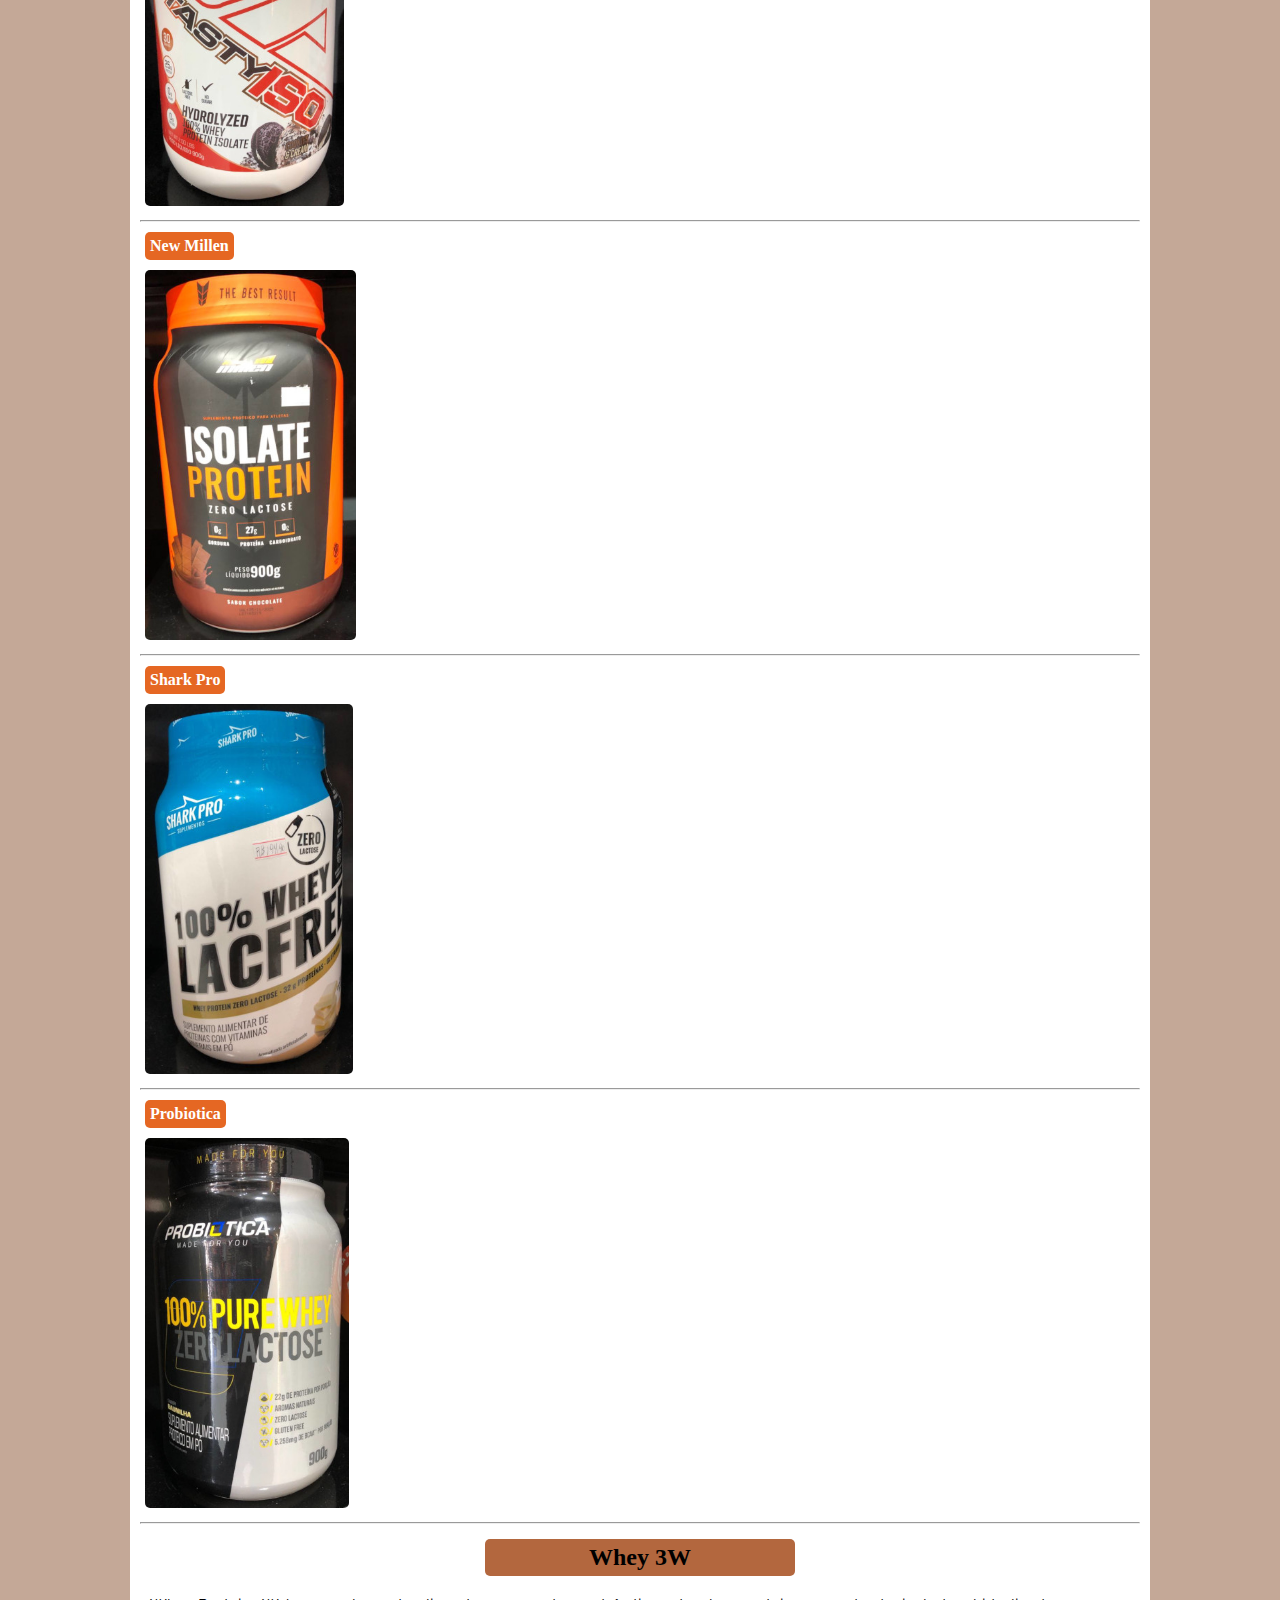
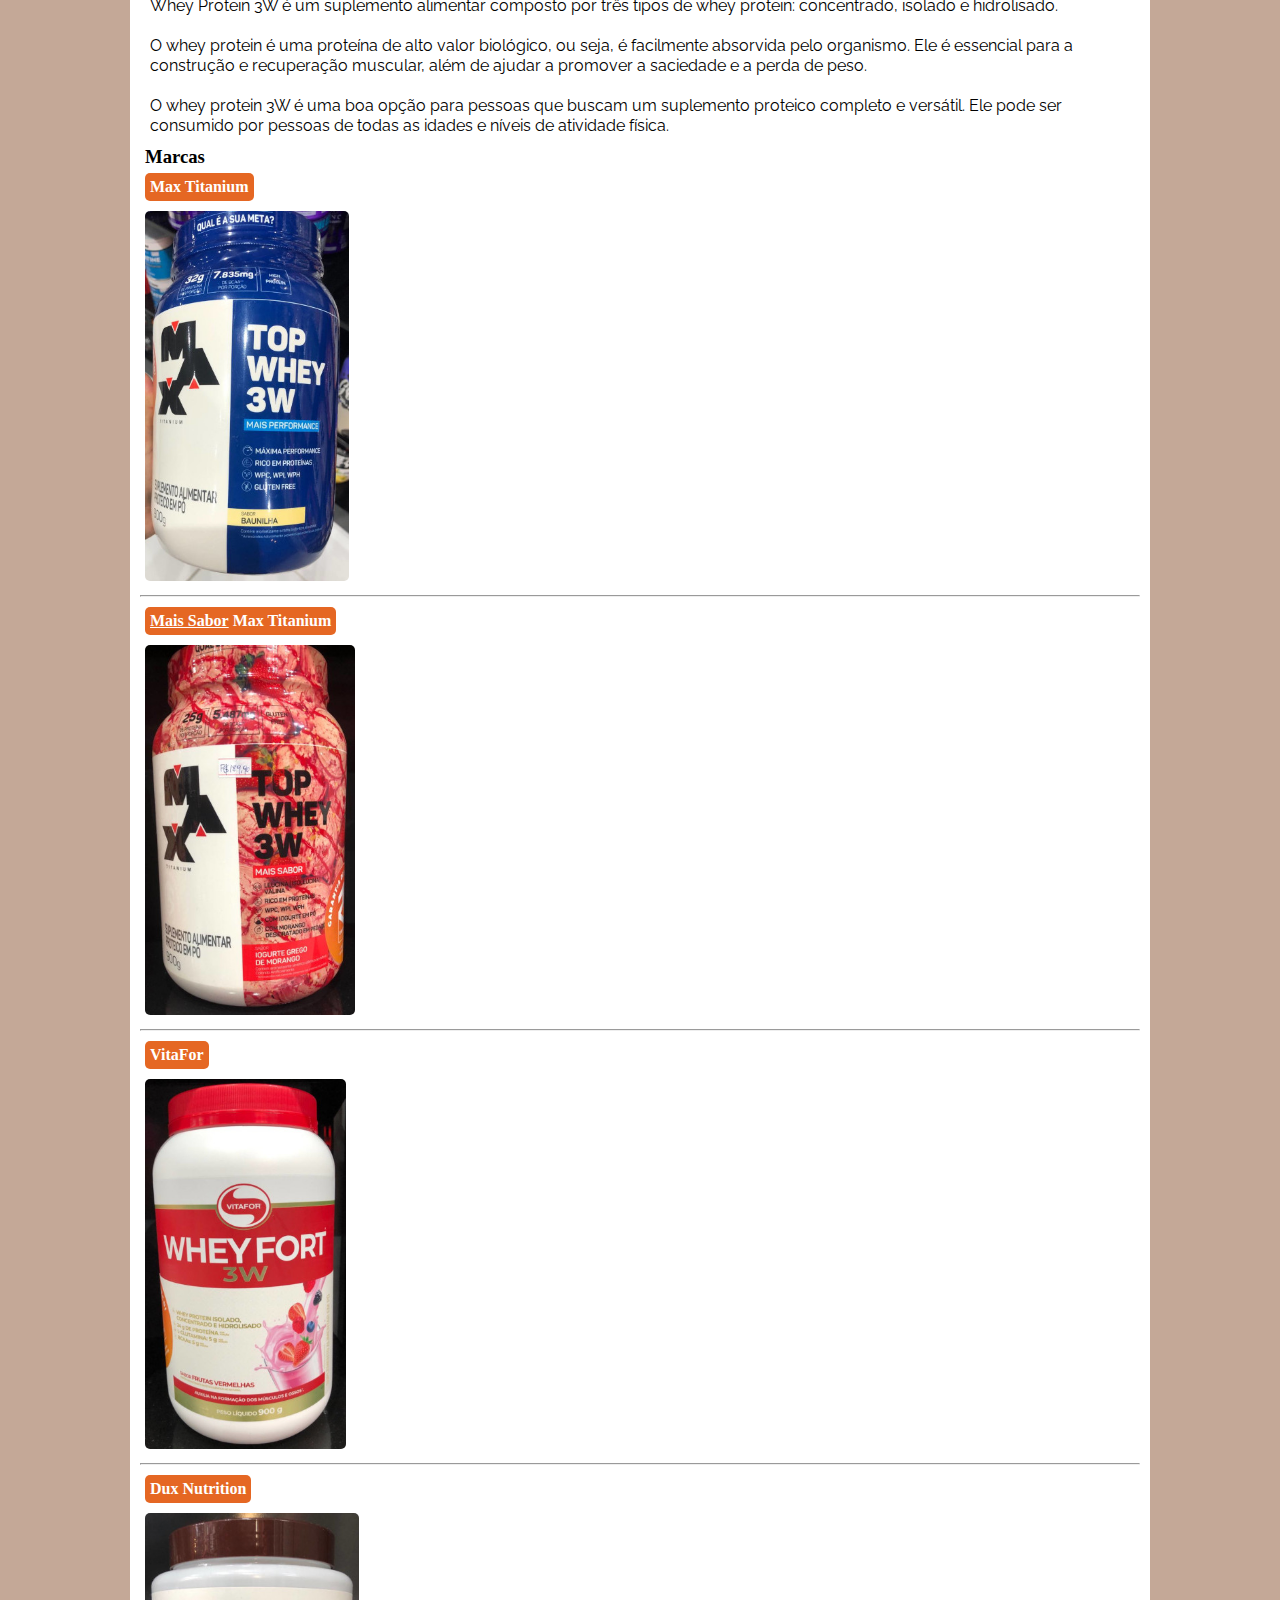
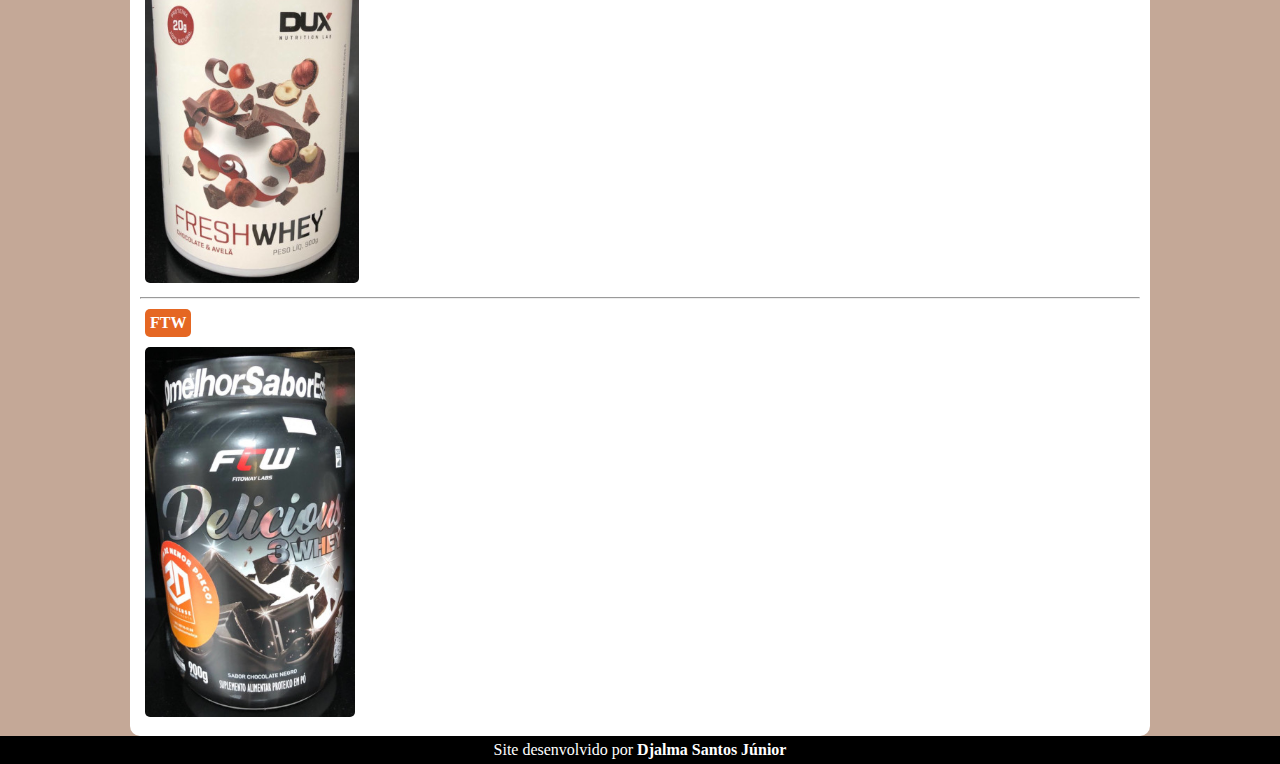
<file: projeto-rdsuplementos/whey.html>
<!DOCTYPE html>
<html lang="pt-br">
<head>
    <meta charset="UTF-8">
    <meta name="viewport" content="width=device-width, initial-scale=1.0">
    <title>Whey Protein</title>
    <link rel="stylesheet" href="styles/style.css">
</head>
<body>
    <header>
        <h1 id="wheytitulo">Whey Protein</h1>
        <p id="wheytexto">Todos os produtos que temos na loja e suas características</p>
    </header>

    <nav>
        <a href="index.html">Home</a>
        <a href="bestblend.html">Best Blend</a>
        <a href="creatina.html">Creatina</a>
        <a href="pretreino.html">Pre-Treino</a>
        <a href="pastadeamendoim.html">Pasta de Amendoim</a>
        <a href="hipercalorico.html">Hipercalórico</a>
        <a href="consultoria.html">Consultoria</a>
        <a href="contato.html">Contatos</a>
    </nav>

    <main>
        <article>
            <h1>O que é isso?</h1>
            <p>O whey protein é um suplemento popular para atletas e pessoas que buscam aumentar a massa muscular. Ele é uma boa fonte de proteínas de alto valor biológico, que são facilmente absorvidas pelo corpo. O whey protein também pode ajudar a melhorar o desempenho atlético e a recuperação muscular.</p>
            <h2 class="tipo">Benefícios</h2>
            <p>Além de seus benefícios para a saúde muscular, o whey protein também pode oferecer outros benefícios, como:</p>
                <ul>
                    <li>Ajuda na perda de peso: O whey protein pode ajudar a aumentar a sensação de saciedade e a reduzir a ingestão de calorias.</li>
                    <li>Melhora a saúde óssea: O whey protein é uma boa fonte de cálcio, que é importante para a saúde óssea.</li>
                    <li>Reduz o risco de doenças crônicas: O whey protein pode ajudar a reduzir o risco de doenças crônicas, como doenças cardíacas, diabetes e câncer.</li>
                </ul>
            <p>É importante consultar um médico antes de tomar qualquer suplemento, especialmente se você tiver alguma condição médica</p>
            <h1>Tipos</h1>
            <p>Existem vários tipos de whey protein disponíveis, cada um com suas próprias características. Os principais tipos de whey protein são:</p>
            <ul>
                <li>Concentrado de Whey Protein</li>
                <li>Isolado de Whey Protein</li>
                <li>Hidrolisado de Whey Protein</li>
            </ul>
            <h2 class="tipo">Whey Concentrado</h2>
            <p>É o tipo mais comum de whey protein. Ele é feito a partir do soro do leite desidratado. O concentrado de whey protein é uma boa fonte de proteínas e aminoácidos essenciais, mas também contém um pouco de gordura e carboidratos.</p>
            <h3>Marcas</h3>
            <h4 class="marca">Max Titanium</h4>
            <div>
                <img src="images/whey-protein/concentrado/whey-max.jpg" alt="whey-max">
                <img src="images/whey-protein/refil/whey-maxtitanium-refil.jpg" alt="whey-max-refil">
            </div>

            <hr>

            <h4 class="marca">Integral Medica</h4>
            <div>
                <img src="images/whey-protein/concentrado/whey-integralmedica.jpg" alt="whey-integralmedica">
                <img src="images/whey-protein/refil/whey-integral-refil.jpg" alt="whey-integral-refil">
            </div>

            <hr>

            <h4 class="marca">Canibal Inc.</h4>
            <div>
                <img src="images/whey-protein/concentrado/gods-whey-canibal.jpg" alt="gods-whey">
                <img src="images/whey-protein/refil/gods-whey-canibal-refil.jpg" alt="gods-whey-refil">
            </div>

            <hr>
            
            <h4 class="marca">Adaptogen</h4>
            <div>
                <img src="images/whey-protein/concentrado/tastywhey-adaptogen.jpg" alt="tastywhey-adaptogen">
                <img src="images/whey-protein/refil/gold-whey-adaptogen.jpg" alt="gold-whey-adaptogen-refil">
            </div>

            <hr>
            
            <h4 class="marca">BodyAction</h4>
            <div>
                <img src="images/whey-protein/concentrado/whey-bodyaction.jpg" alt="whey-bodyaction">
            </div>

            <hr>
            
            <h4 class="marca">Dux Nutrition</h4>
            <div>
                <img src="images/whey-protein/concentrado/whey-dux.jpg" alt="whey-dux-nutrition">
                <img src="images/whey-protein/refil/whey-dux-refil.jpg" alt="whey-dux-refil">
            </div>

            <hr>
            
            <h4 class="marca">New Millen</h4>
            <div>
                <img src="images/whey-protein/concentrado/whey-newmillen.jpg" alt="whey-new-millen">
            </div>

            <hr>
            
            <h4 class="marca">Probiotica</h4>
            <div>
                <img src="images/whey-protein/concentrado/whey-probiotica.jpg" alt="whey-probiotica">
                <img src="images/whey-protein/refil/whey-probiotica-refil.jpg" alt="whey-probiotica-refil">
            </div>

            <hr>
            
            <h4 class="marca">Nutrata</h4>
            <div>
                <img src="images/whey-protein/refil/whey-nutrata-refil.jpg" alt="whey-nutrata-refil">
            </div>

            <hr>
            
            <h4 class="marca">Shark Pro</h4>
            <div>
                <img src="images/whey-protein/concentrado/whey-sharkpro.jpg" alt="whey-sharkpro">
            </div>

            <hr>

            <h4 class="marca">Atlhetica Nutrition</h4>
            <div>
                <img src="images/whey-protein/concentrado/bestwhey-atlhetica.jpg" alt="best-whey">
            </div>

            <hr>

            
            <h2 class="tipo">Whey Isolado/Zero Lactose</h2>
            <p>É um tipo de whey protein que foi purificado para remover a gordura e os carboidratos. O isolado de whey protein é uma fonte mais pura de proteínas do que o concentrado de whey protein.</p>
            <h3>Marcas</h3>
            <h4 class="marca">Max Titanium</h4>
            <div>
                <img src="images/whey-protein/iso_zero-lactose/iso-whey-maxtitanium.jpg" alt="whey-iso-max">
            </div>

            <hr>
            
            <h4 class="marca">Integral Medica</h4>
            <div>
                <img src="images/whey-protein/iso_zero-lactose/whey-isolado-integralmedica.jpg" alt="whey-iso-integral">
            </div>

            <hr>
            
            <h4 class="marca">Canibal Inc.</h4>
            <div>
                <img src="images/whey-protein/iso_zero-lactose/whey-light-iso-canibal.jpg" alt="whey-light-iso-canibal">
            </div>

            <hr>
            
            <h4 class="marca">Dux Nutrition</h4>
            <div>
                <img src="images/whey-protein/iso_zero-lactose/whey-isolado-dux.jpg" alt="whey-iso-dux">
            </div>

            <hr>
            
            <h4 class="marca">Adaptogen</h4>
            <div>
                <img src="images/whey-protein/iso_zero-lactose/tasty-iso-adaptogen.jpg" alt="tasty-iso-adaptogen">
            </div>

            <hr>
            
            <h4 class="marca">New Millen</h4>
            <div>
                <img src="images/whey-protein/iso_zero-lactose/whey-isolado-newmillen.jpg" alt="whey-iso-newmillen">
            </div>

            <hr>
            
            <h4 class="marca">Shark Pro</h4>
            <div>
                <img src="images/whey-protein/iso_zero-lactose/whey-zerolactose-sharkpro.jpg" alt="whey-zerolactose-sharkpro">
            </div>

            <hr>
            
            <h4 class="marca">Probiotica</h4>
            <div>
                <img src="images/whey-protein/iso_zero-lactose/whey-zerolactose-probiotica.jpg" alt="whey-zerolactose-probiotica">
            </div>

            <hr>
            
            
            <h2 class="tipo">Whey 3W</h2>
            <p id="w3w">Whey Protein 3W é um suplemento alimentar composto por três tipos de whey protein: concentrado, isolado e hidrolisado. <br> <br>
               O whey protein é uma proteína de alto valor biológico, ou seja, é facilmente absorvida pelo organismo. Ele é essencial para a construção e recuperação muscular, além de ajudar a promover a saciedade e a perda de peso. <br> <br>
               O whey protein 3W é uma boa opção para pessoas que buscam um suplemento proteico completo e versátil. Ele pode ser consumido por pessoas de todas as idades e níveis de atividade física.</p>
            <h3>Marcas</h3>
            <h4 class="marca">Max Titanium</h4>
            <div>
                <img src="images/whey-protein/3w/topwhey3w-max.jpg" alt="top-whey-3w-max">
            </div>

            <hr>
            
            <h4 class="marca"><strong>Mais Sabor</strong> Max Titanium</h4>
            <div>
                <img src="images/whey-protein/3w/topwhey3w-maissabor-max.jpg" alt="top-whey-3w-maissabor-max">
            </div>

            <hr>
            
            <h4 class="marca">VitaFor</h4>
            <div>
                <img src="images/whey-protein/3w/whey-fort-3w-vitafor.jpg" alt="whey-fort-3w-vitafor">
            </div>

            <hr>
            
            <h4 class="marca">Dux Nutrition</h4>
            <div>
                <img src="images/whey-protein/3w/fresh-whey-dux.jpg" alt="fresh-whey-dux">
            </div>

            <hr>
            
            <h4 class="marca">FTW</h4>
            <div>
                <img src="images/whey-protein/3w/whey-delicious-3w-ftw.jpg" alt="whey-delicious-3w-ftw">
            </div>
            
        </article>
    </main>

    <footer>Site desenvolvido por <a href="https://github.com/djalma447" target="_blank"><strong>Djalma Santos Júnior</strong></a></footer>
</body>
</html>
</file>
<file: projeto-rdsuplementos/styles/style.css>
@charset "UTF-8";

@import url('https://fonts.googleapis.com/css2?family=Montserrat:wght@400;700&display=swap');

@import url('https://fonts.googleapis.com/css2?family=Raleway&display=swap');

:root{
    --cor1: #E56723;
    --cor2: #B3673E;
    --cor3: #805A46;
    --cor4: #4C4039;
    --cor5: #c4a897;
    --fonte1: 'Montserrat', sans-serif;
    --fonte2: 'Raleway', sans-serif;
}

*{
    padding: 0px;
    margin: 0px;
}

header{
    min-height: 60vh;
    background-color: var(--cor1);
    background-image: url('../images/home/cabecalho01.jpg');
    background-position: center center;
    background-size: cover;
    background-repeat: no-repeat;
    color: white;
    text-align: center;
}

header h1{
    position: absolute;
    top: 20%;
    left: 50%;
    transform: translate(-50%, -50%);
    
    
    background-color: var(--cor1);
    font-family: var(--fonte1);
    font-size: 23px;
    font-weight: bold;
    text-align: center;
    padding: 5px;
    margin-bottom: 5px;
    border-radius: 10px;
}

header p{
    position: absolute;
    top: 35%;
    left: 50%;
    transform: translate(-50%, -50%);

    background-color: var(--cor1);
    text-align: center;
    font-family: var(--fonte2);
    font-weight: normal;
    font-size: 20px;
    text-align: center;
    padding: 5px;
    margin-top: 15px;
    border-radius: 10px;
}

nav{
    background-color: var(--cor1);
    padding: 10px;
}

nav a{
    font-family: var(--fonte2);
    color: var(--cor4);
    font-size: 14px;
    text-decoration: none;
    padding: 5px;
    border-radius: 5px;
    transition-duration: 0.5s;
}

nav a:hover{
    background-color: var(--cor5);
    color: var(--cor1);
}

body{
    background-color: var(--cor5);
}

main{
    background-color: white;
    max-width: 1000px;
    margin: auto;
    padding: 10px;
    border-bottom-left-radius: 10px;
    border-bottom-right-radius: 10px;
}

main article h1{
    background-image: linear-gradient(to right, var(--cor2), white);
    color: white;
    font-family: var(--fonte1);
    padding: 5px;
    margin: 5px;
}

main article h2.tipo{
    padding: 5px;
    text-align: center;
    background-color: var(--cor2);
    border-radius: 5px;
    max-width: 300px;
    margin: auto;
    margin-top: 15px;
    margin-bottom: 15px;
}

main article h2.subcapitulo{
    color: var(--cor1);
    font-family: var(--fonte1);
    padding: 5px;
    margin-top: 5px;
    margin-bottom: 5px;
}

main article h2.contato{
    text-align: center;
    padding: 5px;
    margin-top: 20px;
    margin-left: 5px;
    margin-bottom: 20px;
    background-color: var(--cor2);
    border-radius: 5px;
    max-width: 130px;
}

main article h3{
    padding-left: 5px;
}

main article h3.nome {
    text-align: center;
    background-color: black;
    color: white;
    border-radius: 5px;
    padding: 5px;
    margin-top: 20px;
    margin-bottom: 15px;
    margin-left: 7px;
    max-width: 130px;
}

main article p{
    font-family: var(--fonte2);
    line-height: 1.3em;
    padding: 5px;
    margin: 5px;
}

main article p#final{
    text-align: center;
}

main article p#w3w{
    line-height: 20px;
}

main article ul{
    font-family: var(--fonte2);
    list-style-position: inside;
    line-height: 1.3em;
    margin-left: 10px;
}

main h4.marca{
    display: inline-block;
    background-color: var(--cor1);
    color: white;
    padding: 5px;
    margin: 5px;
    border-radius: 5px;
}

main h4.marca strong{
    text-decoration: underline;
    font-weight: bolder;
}

main article a#insta{
    background-color: var(--cor1);
    color: white;
    font-family: var(--fonte2);
    font-weight: bold;
    max-width: 350px;
    padding: 5px;
    margin-top: 5px;
    margin-bottom: 5px;
    margin-left: 5px;
    border-radius: 5px;
    text-decoration: none;
    transition-duration: 1s;
}

main article a#insta:hover{
    background-color: var(--cor4);
    color: var(--cor1);
}

article a.telefone{
    background-color: #E56723;
    color: white;
    font-weight: bold;
    text-decoration: none;
    padding: 5px;
    margin-top: 15px;
    margin-bottom: 15px;
    margin-left: 5px;
    border-radius: 5px;
    transition-duration: 1s;
}

article a.telefone:hover{
    background-color: var(--cor4);
    text-decoration: underline;
    color: var(--cor1);
}

img{
    max-height: 370px;
    max-width: 350px;
    border-radius: 10px;
    padding: 5px;
}

img.pequeno{
    display: block;
    margin: auto;
}

img.foto{
    margin-top: 15px;
    margin-bottom: 15px;
}

hr{
    margin-top: 5px;
    margin-bottom: 5px;
}

footer{
    text-align: center;
    color: white;
    background-color: black;
    padding: 5px;
}

footer a{
    text-decoration: none;
    color: white;
}

footer a:hover{
    text-decoration: underline;
}
</file>
